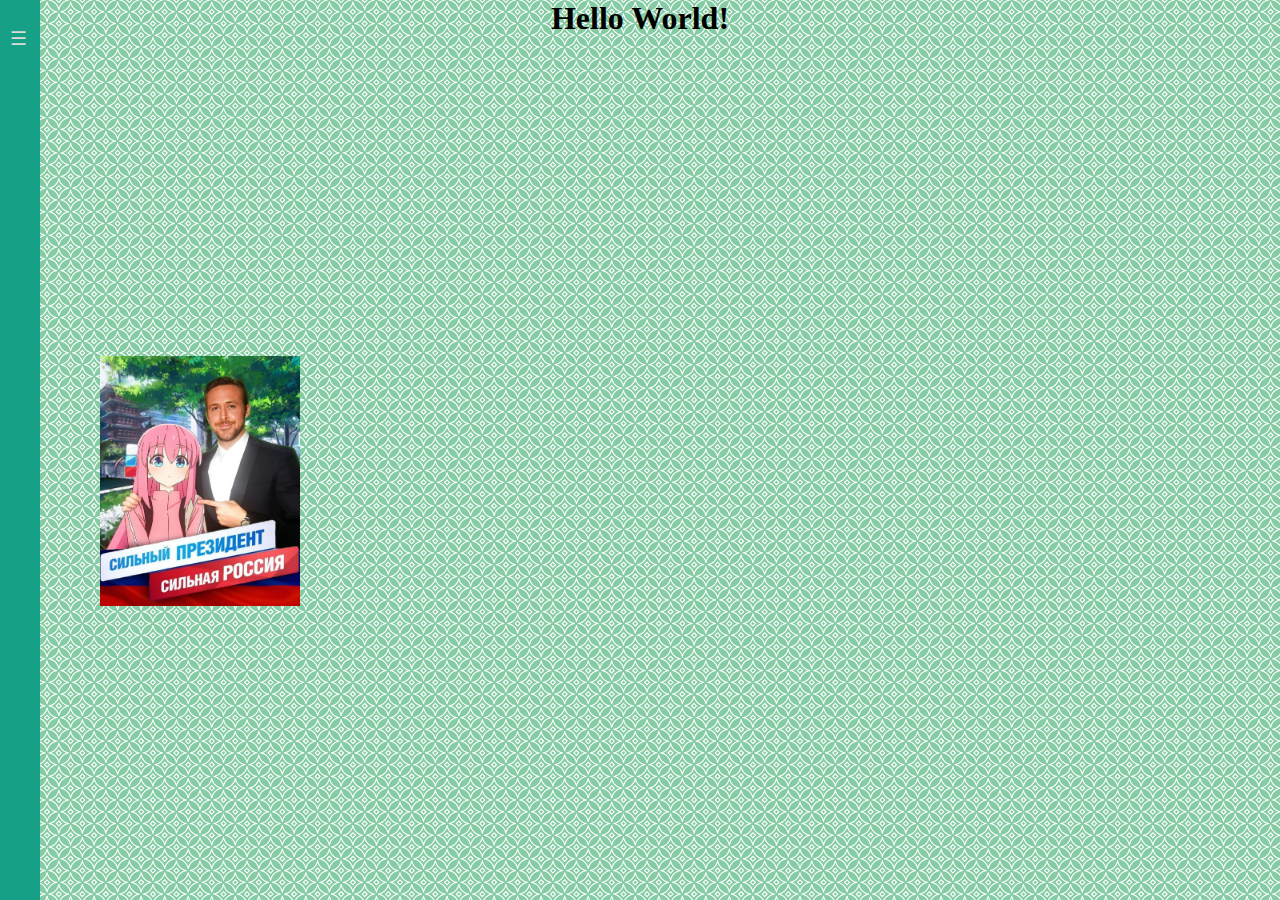
<file: index.html>
<!DOCTYPE html>
<html lang="en">
<head>
    <meta charset="UTF-8">
    <meta name="viewport" content="width=device-width, initial-scale=1.0">
    <title>Главная</title>
    <link rel="stylesheet" href="style.css">
</head>
<style>
    .zag{
    text-align: center;
    }
    .sketchfab-embed-wrapper{
        margin-left: 200px;
    }
    .maxcontent{ 
    margin-left: 100px;
    }
</style>
<body>
    <h1 class="zag">Hello World!</h1>
<input type="checkbox" id="nav-toggle" hidden>
<nav class="nav">
    <label for="nav-toggle" class="nav-toggle" onclick></label>
    <h2 class="logo"> 
        <a href="index.html">На главную</a>
    </h2>
    <ul>
        <li><a href="transport.html">Транспорт</a>
        <li><a href="videogame.html">Видеоигры</a>
        <li><a href="test120.html">Тест карусели</a></li>
        <li><a href="#3">Кулинария</a>
        <li><a href="#4">Социальные сети</a>
        <li><a href="terminology.html">Термины</a>
        <li><a href="animation.html">Мультипликация</a></li>
        <li><a href="#6">Шесть</a>
        <li><a href="#7">Семь</a> 
            <ul>
                <li><a href="#8">Тест 1</a>
                <li><a href="#9">Тест 2</a>
            </ul>
    </ul>
</nav>

<div class="maxcontent">
    <iframe width="560" height="315" src="https://www.youtube-nocookie.com/embed/TimKU5bAEDQ?si=-lEpvgI7YY_sqlOW&amp;controls=0" title="YouTube video player" frameborder="0" allow="accelerometer; autoplay; clipboard-write; encrypted-media; gyroscope; picture-in-picture; web-share" allowfullscreen></iframe>
</div>
<img class="maxcontent" src="mrptes.jpg" alt="" width="200" height="250">
<!-- <div class="sketchfab-embed-wrapper"> <iframe title="Ivy Pepper from Lackadaisy" frameborder="0" allowfullscreen mozallowfullscreen="true" webkitallowfullscreen="true" allow="autoplay; fullscreen; xr-spatial-tracking" xr-spatial-tracking execution-while-out-of-viewport execution-while-not-rendered web-share src="https://sketchfab.com/models/01004f18de714e2aa9c613409fce2596/embed?autospin=1&autostart=1&preload=1&ui_hint=2"> </iframe> </div> -->
</body>
</html>
</file>
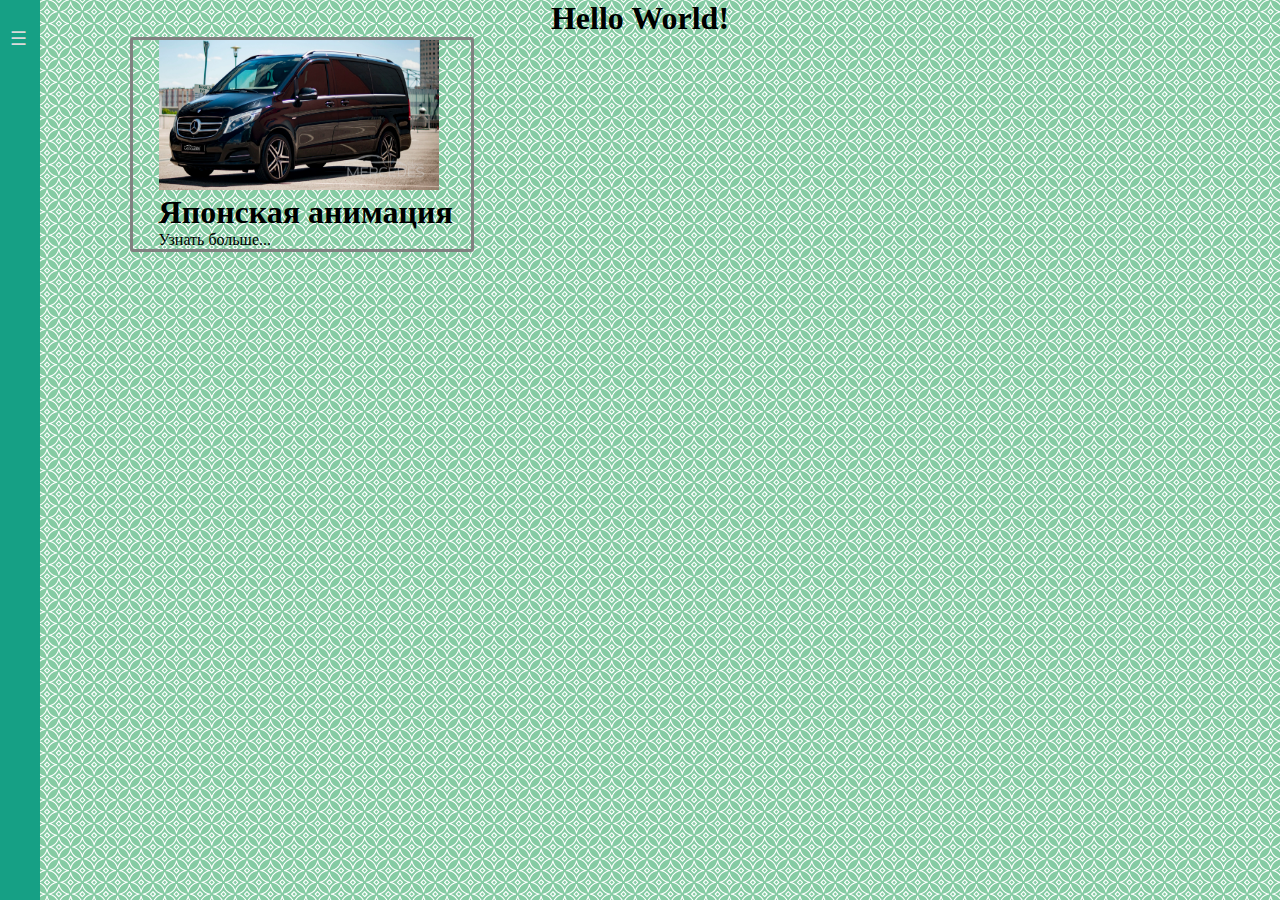
<file: animation.html>
<!DOCTYPE html>
<html lang="en">
<head>
    <meta charset="UTF-8">
    <meta name="viewport" content="width=device-width, initial-scale=1.0">
    <title>Главная</title>
    <link rel="stylesheet" href="style.css">
</head>
<style>
    .zag{
    text-align: center;
    }
    .sketchfab-embed-wrapper{
        margin-left: 200px;
    }
    .maxcontent{ 
    margin-left: 100px;
    }
    .generalcont{
        margin-left: 130px; 
        border: 3px solid grey;
        border-radius: 3px;
        padding-left: 2%;
        padding-right: 1%;
        width: 300px;
        text-decoration: none;
    }
</style>
<body>
    <h1 class="zag">Hello World!</h1>
<input type="checkbox" id="nav-toggle" hidden>
<nav class="nav">
    <label for="nav-toggle" class="nav-toggle" onclick></label>
    <h2 class="logo"> 
        <a href="index.html">На главную</a>
    </h2>
    <ul>
        <li><a href="transport.html">Транспорт</a>
        <li><a href="videogame.html">Видеоигры</a>
        <li><a href="#3">Кулинария</a>
        <li><a href="#4">Социальные сети</a>
        <li><a href="terminology.html">Термины</a>
        <li><a href="animation.html">Мультипликация</a></li>
        <li><a href="#6">Шесть</a>
        <li><a href="#7">Семь</a> 
            <ul>
                <li><a href="#8">Тест 1</a>
                <li><a href="#9">Тест 2</a>
            </ul>
    </ul>
</nav>
<div class="generalcont">
    <a href="Japananimation.html">
        <img src="dsc01209web.png" height="150px" width="280px">
        <h1>Японская анимация</h1>
        <a href="Japananimation.html">Узнать больше...</a>
    </a>
</div>
<!-- <div class="sketchfab-embed-wrapper"> <iframe title="Ivy Pepper from Lackadaisy" frameborder="0" allowfullscreen mozallowfullscreen="true" webkitallowfullscreen="true" allow="autoplay; fullscreen; xr-spatial-tracking" xr-spatial-tracking execution-while-out-of-viewport execution-while-not-rendered web-share src="https://sketchfab.com/models/01004f18de714e2aa9c613409fce2596/embed?autospin=1&autostart=1&preload=1&ui_hint=2"> </iframe> </div> -->
</body>
</html>
</file>
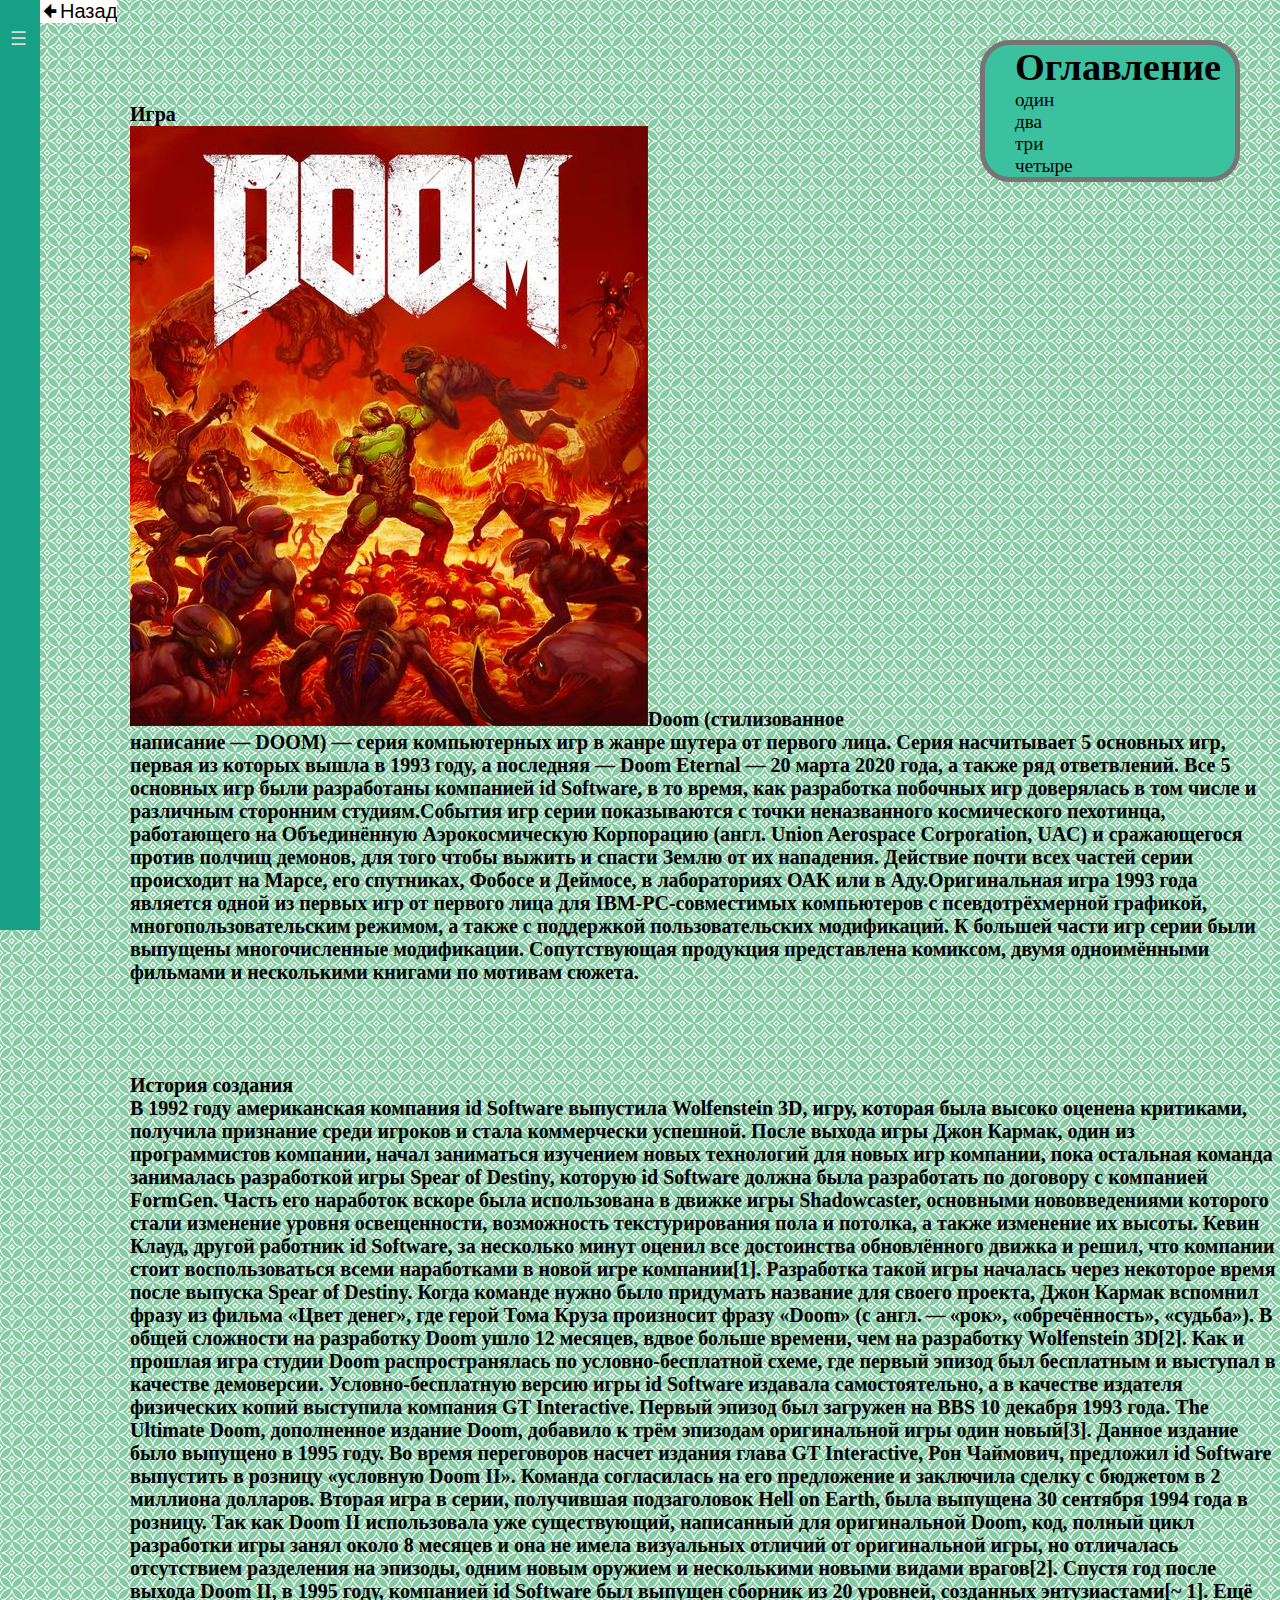
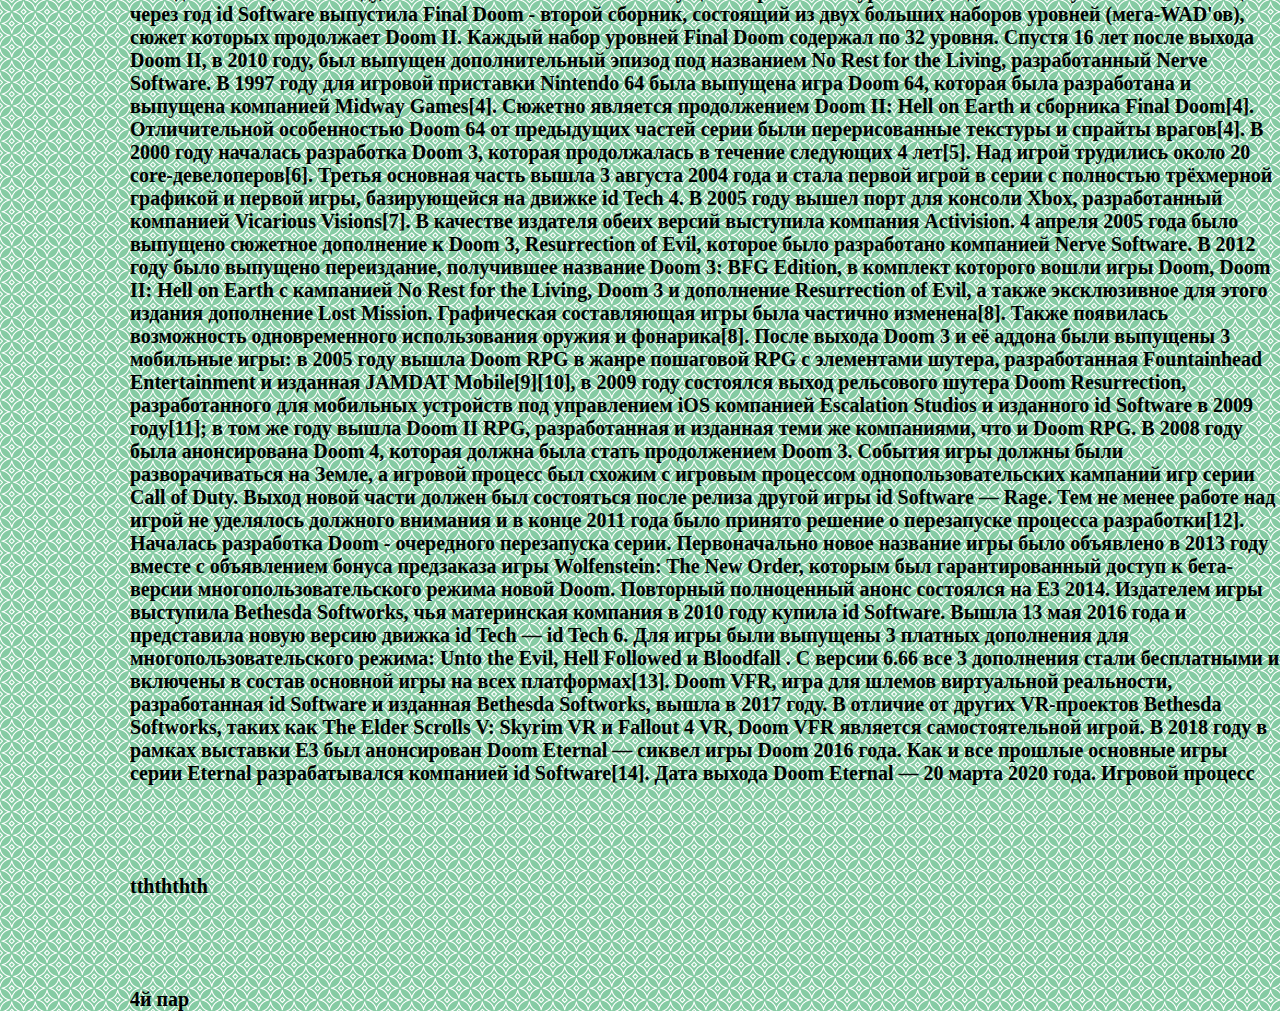
<file: DoomGameSeries.html>
<!DOCTYPE html>
<html lang="en">
<head>
    <meta charset="UTF-8">
    <meta name="viewport" content="width=device-width, initial-scale=1.0">
    <title>Евангелион</title>
    <link rel="stylesheet" href="style.css">
</head>
<style>
    .generalcont{
        margin-left: 130px;
        margin-top: 30px; 
        border: 3px solid grey;
        border-radius: 3px;
        padding-left: 2%;
        padding-right: 1%;
        width: 300px;
        text-decoration: none;
        position: none;
    }
    .content {
        display: flex;
    }
    .content2{
        margin-left: 130px;
        padding-top: 80px;
        font-size: 10px;
    }
    .websitemenu {
        float: right;
        margin: 40px;
        border: 5px solid rgb(120, 116, 116);
        width: 220px;
        height: max-content;
        font-size: 1.2em;
        border-radius: 30px;
        padding-left: 30px;
    }
    li{
        list-style: none;
    }
    .paragr{
        padding-top: 90px;
    }
</style>
<body>
    <input type="checkbox" id="nav-toggle" hidden>
    <nav class="nav">
        <label for="nav-toggle" class="nav-toggle" onclick></label>
        <h2 class="logo"> 
            <a href="index.html">На главную</a>
        </h2>
        <ul>
            <li><a href="transport.html">Транспорт</a>
            <li><a href="videogame.html">Видеоигры</a>
            <li><a href="#3">Кулинария</a>
            <li><a href="#4">Социальные сети</a>
            <li><a href="terminology.html">Термины</a>
            <li><a href="animation.html">Мультипликация</a></li>
            <li><a href="#6">Шесть</a>
            <li><a href="#7">Семь</a> 
                <ul>
                    <li><a href="#8">Тест 1</a>
                    <li><a href="#9">Тест 2</a>
                </ul>
        </ul>
</nav>
<input class="born" type="button" onclick="history.back();" value="🠜Назад"/>
<div class="websitemenu" style="margin: left 130px; background-color:#3bc1a0;">
    <h1>Оглавление</h1>
    <ul>
        <li><a href="#1">один</a></li>
        <li><a href="#2">два</a></li>
        <li><a href="#3">три</a></li>
        <li><a href="#4">четыре</a></li>
    </ul> 
    </div>
<div class="content2">
<h1 id="1">
    <p>Игра</p>
    <h1> <img src="Doom.jpg" alt="">Doom (стилизованное написание — DOOM) — серия компьютерных игр в жанре шутера от первого лица. Серия насчитывает 5 основных игр, первая из которых вышла в 1993 году, а последняя — Doom Eternal — 20 марта 2020 года, а также ряд ответвлений. Все 5 основных игр были разработаны компанией id Software, в то время, как разработка побочных игр доверялась в том числе и различным сторонним студиям.События игр серии показываются с точки неназванного космического пехотинца, работающего на Объединённую Аэрокосмическую Корпорацию (англ. Union Aerospace Corporation, UAC) и сражающегося против полчищ демонов, для того чтобы выжить и спасти Землю от их нападения. Действие почти всех частей серии происходит на Марсе, его спутниках, Фобосе и Деймосе, в лабораториях ОАК или в Аду.Оригинальная игра 1993 года является одной из первых игр от первого лица для IBM-PC-совместимых компьютеров с псевдотрёхмерной графикой, многопользовательским режимом, а также с поддержкой пользовательских модификаций. К большей части игр серии были выпущены многочисленные модификации. Сопутствующая продукция представлена комиксом, двумя одноимёнными фильмами и несколькими книгами по мотивам сюжета.</h1>
</h1>
<h1 id="2" class="paragr">
    <p>История создания</p>
    <h1>В 1992 году американская компания id Software выпустила Wolfenstein 3D, игру, которая была высоко оценена критиками, получила признание среди игроков и стала коммерчески успешной. После выхода игры Джон Кармак, один из программистов компании, начал заниматься изучением новых технологий для новых игр компании, пока остальная команда занималась разработкой игры Spear of Destiny, которую id Software должна была разработать по договору с компанией FormGen. Часть его наработок вскоре была использована в движке игры Shadowcaster, основными нововведениями которого стали изменение уровня освещенности, возможность текстурирования пола и потолка, а также изменение их высоты. Кевин Клауд, другой работник id Software, за несколько минут оценил все достоинства обновлённого движка и решил, что компании стоит воспользоваться всеми наработками в новой игре компании[1]. Разработка такой игры началась через некоторое время после выпуска Spear of Destiny. Когда команде нужно было придумать название для своего проекта, Джон Кармак вспомнил фразу из фильма «Цвет денег», где герой Тома Круза произносит фразу «Doom» (с англ. — «рок», «обречённость», «судьба»). В общей сложности на разработку Doom ушло 12 месяцев, вдвое больше времени, чем на разработку Wolfenstein 3D[2]. Как и прошлая игра студии Doom распространялась по условно-бесплатной схеме, где первый эпизод был бесплатным и выступал в качестве демоверсии. Условно-бесплатную версию игры id Software издавала самостоятельно, а в качестве издателя физических копий выступила компания GT Interactive. Первый эпизод был загружен на BBS 10 декабря 1993 года. The Ultimate Doom, дополненное издание Doom, добавило к трём эпизодам оригинальной игры один новый[3]. Данное издание было выпущено в 1995 году.

        Во время переговоров насчет издания глава GT Interactive, Рон Чаймович, предложил id Software выпустить в розницу «условную Doom II». Команда согласилась на его предложение и заключила сделку с бюджетом в 2 миллиона долларов. Вторая игра в серии, получившая подзаголовок Hell on Earth, была выпущена 30 сентября 1994 года в розницу. Так как Doom II использовала уже существующий, написанный для оригинальной Doom, код, полный цикл разработки игры занял около 8 месяцев и она не имела визуальных отличий от оригинальной игры, но отличалась отсутствием разделения на эпизоды, одним новым оружием и несколькими новыми видами врагов[2]. Спустя год после выхода Doom II, в 1995 году, компанией id Software был выпущен сборник из 20 уровней, созданных энтузиастами[~ 1]. Ещё через год id Software выпустила Final Doom - второй сборник, состоящий из двух больших наборов уровней (мега-WAD'ов), сюжет которых продолжает Doom II. Каждый набор уровней Final Doom содержал по 32 уровня. Спустя 16 лет после выхода Doom II, в 2010 году, был выпущен дополнительный эпизод под названием No Rest for the Living, разработанный Nerve Software.
        
        В 1997 году для игровой приставки Nintendo 64 была выпущена игра Doom 64, которая была разработана и выпущена компанией Midway Games[4]. Сюжетно является продолжением Doom II: Hell on Earth и сборника Final Doom[4]. Отличительной особенностью Doom 64 от предыдущих частей серии были перерисованные текстуры и спрайты врагов[4].
        
        В 2000 году началась разработка Doom 3, которая продолжалась в течение следующих 4 лет[5]. Над игрой трудились около 20 core-девелоперов[6]. Третья основная часть вышла 3 августа 2004 года и стала первой игрой в серии с полностью трёхмерной графикой и первой игры, базирующейся на движке id Tech 4. В 2005 году вышел порт для консоли Xbox, разработанный компанией Vicarious Visions[7]. В качестве издателя обеих версий выступила компания Activision. 4 апреля 2005 года было выпущено сюжетное дополнение к Doom 3, Resurrection of Evil, которое было разработано компанией Nerve Software. В 2012 году было выпущено переиздание, получившее название Doom 3: BFG Edition, в комплект которого вошли игры Doom, Doom II: Hell on Earth с кампанией No Rest for the Living, Doom 3 и дополнение Resurrection of Evil, а также эксклюзивное для этого издания дополнение Lost Mission. Графическая составляющая игры была частично изменена[8]. Также появилась возможность одновременного использования оружия и фонарика[8].
        
        После выхода Doom 3 и её аддона были выпущены 3 мобильные игры: в 2005 году вышла Doom RPG в жанре пошаговой RPG с элементами шутера, разработанная Fountainhead Entertainment и изданная JAMDAT Mobile[9][10], в 2009 году состоялся выход рельсового шутера Doom Resurrection, разработанного для мобильных устройств под управлением iOS компанией Escalation Studios и изданного id Software в 2009 году[11]; в том же году вышла Doom II RPG, разработанная и изданная теми же компаниями, что и Doom RPG.
        
        В 2008 году была анонсирована Doom 4, которая должна была стать продолжением Doom 3. События игры должны были разворачиваться на Земле, а игровой процесс был схожим с игровым процессом однопользовательских кампаний игр серии Call of Duty. Выход новой части должен был состояться после релиза другой игры id Software — Rage. Тем не менее работе над игрой не уделялось должного внимания и в конце 2011 года было принято решение о перезапуске процесса разработки[12]. Началась разработка Doom - очередного перезапуска серии. Первоначально новое название игры было объявлено в 2013 году вместе с объявлением бонуса предзаказа игры Wolfenstein: The New Order, которым был гарантированный доступ к бета-версии многопользовательского режима новой Doom. Повторный полноценный анонс состоялся на E3 2014. Издателем игры выступила Bethesda Softworks, чья материнская компания в 2010 году купила id Software. Вышла 13 мая 2016 года и представила новую версию движка id Tech — id Tech 6. Для игры были выпущены 3 платных дополнения для многопользовательского режима: Unto the Evil, Hell Followed и Bloodfall . С версии 6.66 все 3 дополнения стали бесплатными и включены в состав основной игры на всех платформах[13]. Doom VFR, игра для шлемов виртуальной реальности, разработанная id Software и изданная Bethesda Softworks, вышла в 2017 году. В отличие от других VR-проектов Bethesda Softworks, таких как The Elder Scrolls V: Skyrim VR и Fallout 4 VR, Doom VFR является самостоятельной игрой. В 2018 году в рамках выставки E3 был анонсирован Doom Eternal — сиквел игры Doom 2016 года. Как и все прошлые основные игры серии Eternal разрабатывался компанией id Software[14]. Дата выхода Doom Eternal — 20 марта 2020 года.
        
        Игровой процесс</h1>
</h1>
<h1 id="3" class="paragr">tthththth</h1>

<h1 id="4" class="paragr">4й пар</h1>
</div>
</body>
</html>
</file>
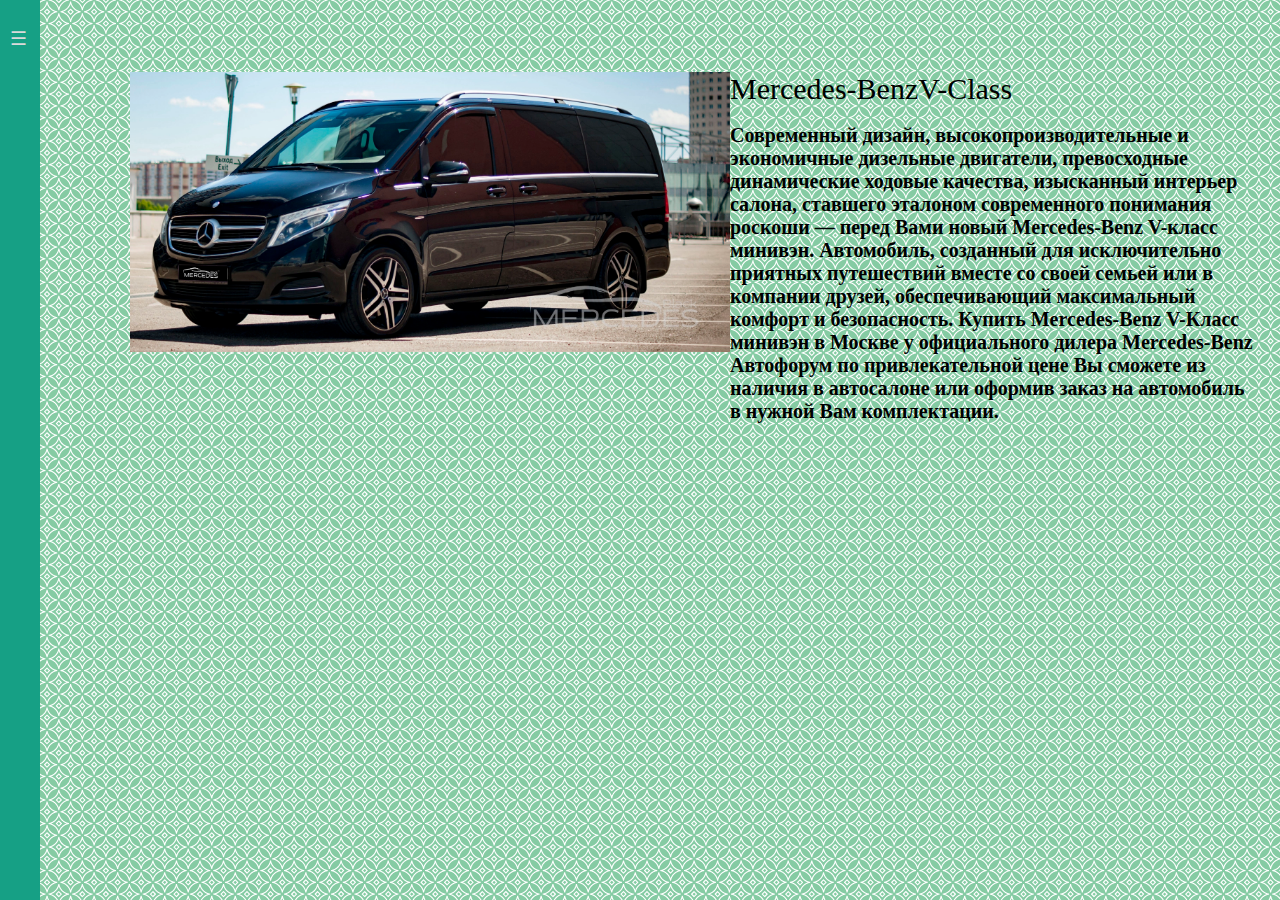
<file: Dragonmaid.html>
<!DOCTYPE html>
<html lang="en">
<head>
    <meta charset="UTF-8">
    <meta name="viewport" content="width=device-width, initial-scale=1.0">
    <title>Транспорт</title>
    <link rel="stylesheet" href="style.css">
</head>
<style>
    .generalcont{
        margin-top: 72px;
        margin-left: 130px; 
        text-decoration: none;
        display: grid;
        grid-template-columns: 1fr auto 1fr;
        padding-right: 20px;
    }
    .zain{
        font-size: 20px;
    }
    .hery{
        font-size:30px;
    }
</style>
<body>
    <input type="checkbox" id="nav-toggle" hidden>
<nav class="nav">
    <label for="nav-toggle" class="nav-toggle" onclick></label>
    <h2 class="logo"> 
        <a href="index.html">На главную</a> 
    </h2>
    <ul>
        <li><a href="transport.html">Транспорт</a>
        <li><a href="videogame.html">Видеоигры</a>
        <li><a href="#3">Кулинария</a>
        <li><a href="#4">Социальные сети</a>
        <li><a href="#5">Пять</a>
        <li><a href="#6">Шесть</a>
        <li><a href="#7">Семь</a> 
    </ul>
</nav>
<div class="generalcont">
  <img src="dsc01209web.png" width="600px">
  <into> 
    <p class="hery">Mercedes-BenzV-Class</p> 
    <br> 
    <h1 class="zain">Современный дизайн, высокопроизводительные и экономичные дизельные двигатели, превосходные динамические ходовые качества, изысканный интерьер салона, ставшего эталоном современного понимания роскоши ― перед Вами новый Mercedes-Benz V-класс минивэн. Автомобиль, созданный для исключительно приятных путешествий вместе со своей семьей или в компании друзей, обеспечивающий максимальный комфорт и безопасность. Купить Mercedes-Benz V-Класс минивэн в Москве у официального дилера Mercedes-Benz Автофорум по привлекательной цене Вы сможете из наличия в автосалоне или оформив заказ на автомобиль в нужной Вам комплектации.</h2>
  </h1>
  </into>
</div>
    
</body>
</html>
</file>
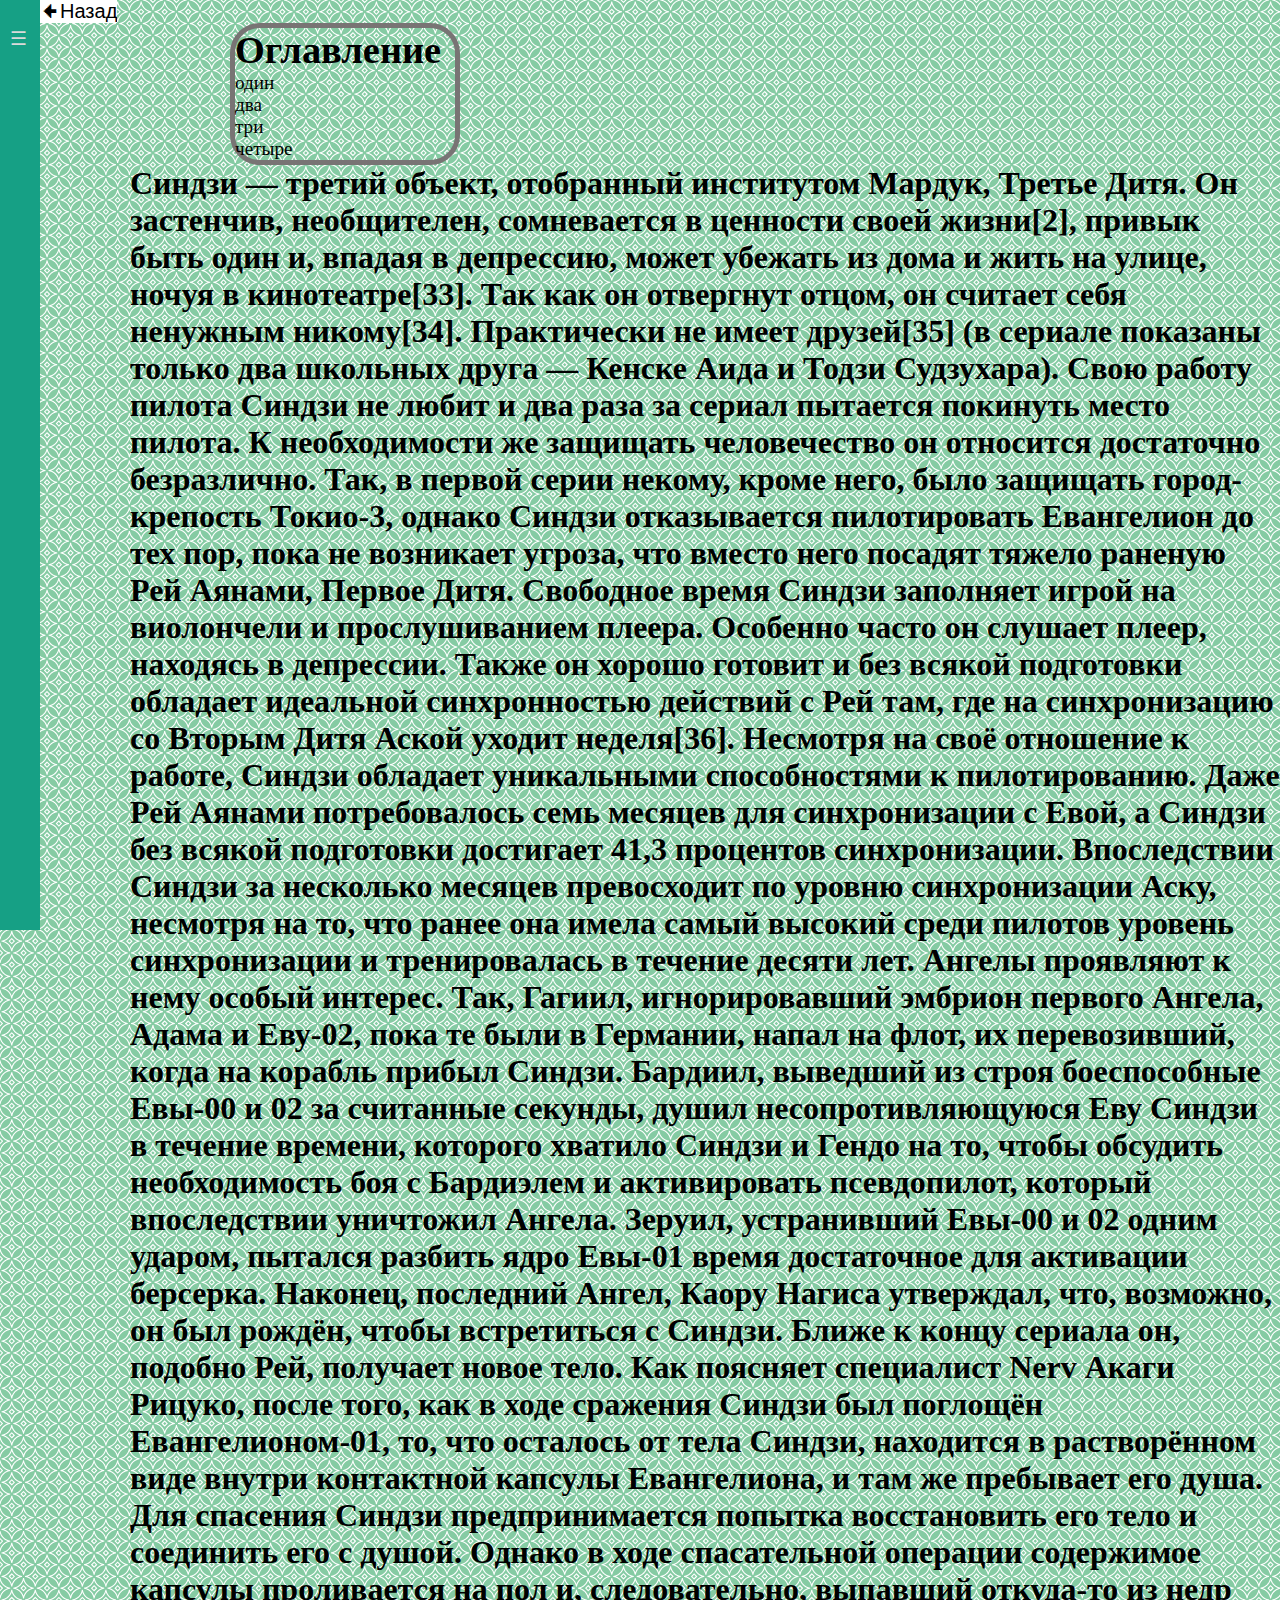
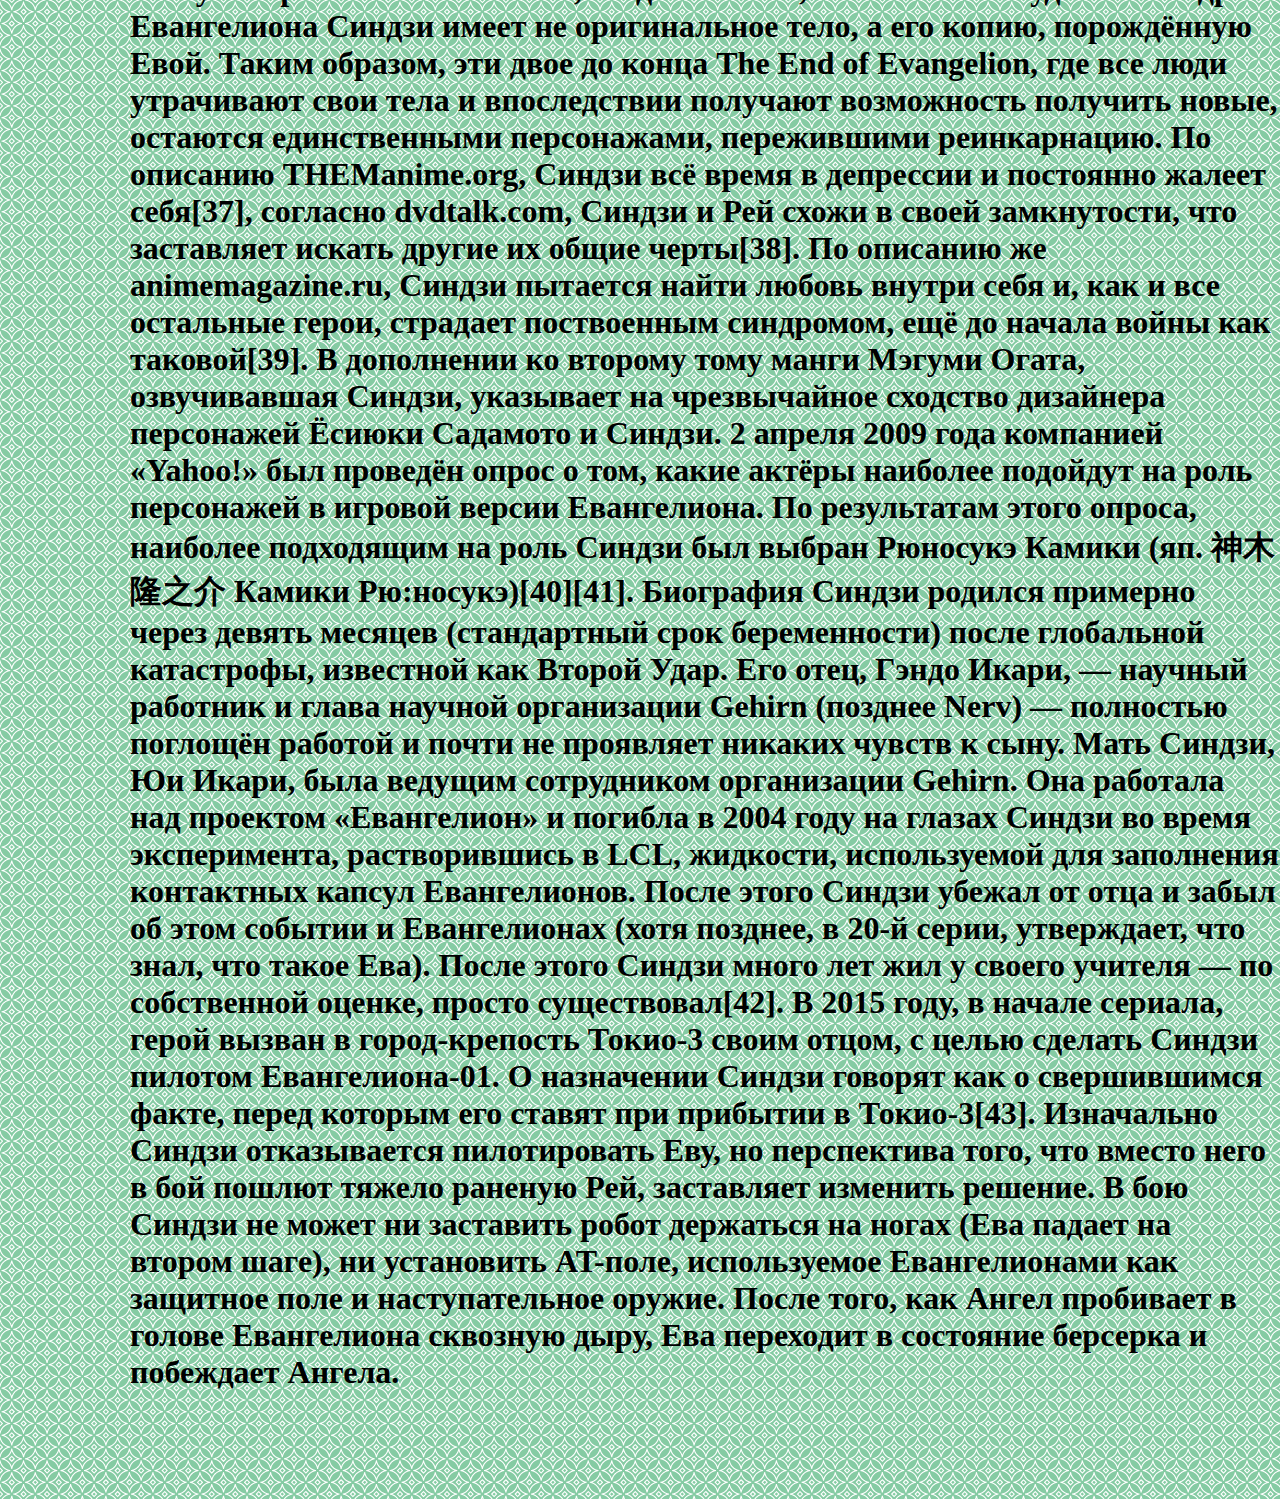
<file: Evangelion.html>
<!DOCTYPE html>
<html lang="en">
<head>
    <meta charset="UTF-8">
    <meta name="viewport" content="width=device-width, initial-scale=1.0">
    <title>Евангелион</title>
    <link rel="stylesheet" href="style.css">
</head>
<style>
    .generalcont{
        margin-left: 130px;
        margin-top: 30px; 
        border: 3px solid grey;
        border-radius: 3px;
        padding-left: 2%;
        padding-right: 1%;
        width: 300px;
        text-decoration: none;
    }
    .content {
        display: flex;
    }
    .content2{
        margin-left: 130px;
    }
    .websitemenu {
        margin-left: 230px;
        border: 5px solid rgb(120, 116, 116);
        width: 220px;
        height: max-content;
        font-size: 1.2em;
        border-radius: 30px;
    }
    li{
        list-style: none;
    }
</style>
<body>
    <input type="checkbox" id="nav-toggle" hidden>
    <nav class="nav">
        <label for="nav-toggle" class="nav-toggle" onclick></label>
        <h2 class="logo"> 
            <a href="index.html">На главную</a>
        </h2>
        <ul>
            <li><a href="transport.html">Транспорт</a>
            <li><a href="videogame.html">Видеоигры</a>
            <li><a href="#3">Кулинария</a>
            <li><a href="#4">Социальные сети</a>
            <li><a href="terminology.html">Термины</a>
            <li><a href="animation.html">Мультипликация</a></li>
            <li><a href="#6">Шесть</a>
            <li><a href="#7">Семь</a> 
                <ul>
                    <li><a href="#8">Тест 1</a>
                    <li><a href="#9">Тест 2</a>
                </ul>
        </ul>
</nav>
<input class="born" type="button" onclick="history.back();" value="🠜Назад"/>
<div class="websitemenu" style="margin: left 130px;;">
    <h1>Оглавление</h1>
    <ul>
        <li><a href="#1">один</a></li>
        <li><a href="#2">два</a></li>
        <li><a href="#3">три</a></li>
        <li><a href="#4">четыре</a></li>
    </ul> 
    </div>
<div class="content2">
<h1 class="#1"></h1>
<h1 id="3">Синдзи — третий объект, отобранный институтом Мардук, Третье Дитя. Он застенчив, необщителен, сомневается в ценности своей жизни[2], привык быть один и, впадая в депрессию, может убежать из дома и жить на улице, ночуя в кинотеатре[33]. Так как он отвергнут отцом, он считает себя ненужным никому[34]. Практически не имеет друзей[35] (в сериале показаны только два школьных друга — Кенске Аида и Тодзи Судзухара). Свою работу пилота Синдзи не любит и два раза за сериал пытается покинуть место пилота. К необходимости же защищать человечество он относится достаточно безразлично. Так, в первой серии некому, кроме него, было защищать город-крепость Токио-3, однако Синдзи отказывается пилотировать Евангелион до тех пор, пока не возникает угроза, что вместо него посадят тяжело раненую Рей Аянами, Первое Дитя. Свободное время Синдзи заполняет игрой на виолончели и прослушиванием плеера. Особенно часто он слушает плеер, находясь в депрессии. Также он хорошо готовит и без всякой подготовки обладает идеальной синхронностью действий с Рей там, где на синхронизацию со Вторым Дитя Аской уходит неделя[36].

    Несмотря на своё отношение к работе, Синдзи обладает уникальными способностями к пилотированию. Даже Рей Аянами потребовалось семь месяцев для синхронизации с Евой, а Синдзи без всякой подготовки достигает 41,3 процентов синхронизации. Впоследствии Синдзи за несколько месяцев превосходит по уровню синхронизации Аску, несмотря на то, что ранее она имела самый высокий среди пилотов уровень синхронизации и тренировалась в течение десяти лет. Ангелы проявляют к нему особый интерес. Так, Гагиил, игнорировавший эмбрион первого Ангела, Адама и Еву-02, пока те были в Германии, напал на флот, их перевозивший, когда на корабль прибыл Синдзи. Бардиил, выведший из строя боеспособные Евы-00 и 02 за считанные секунды, душил несопротивляющуюся Еву Синдзи в течение времени, которого хватило Синдзи и Гендо на то, чтобы обсудить необходимость боя с Бардиэлем и активировать псевдопилот, который впоследствии уничтожил Ангела. Зеруил, устранивший Евы-00 и 02 одним ударом, пытался разбить ядро Евы-01 время достаточное для активации берсерка. Наконец, последний Ангел, Каору Нагиса утверждал, что, возможно, он был рождён, чтобы встретиться с Синдзи.
    
    Ближе к концу сериала он, подобно Рей, получает новое тело. Как поясняет специалист Nerv Акаги Рицуко, после того, как в ходе сражения Синдзи был поглощён Евангелионом-01, то, что осталось от тела Синдзи, находится в растворённом виде внутри контактной капсулы Евангелиона, и там же пребывает его душа. Для спасения Синдзи предпринимается попытка восстановить его тело и соединить его с душой. Однако в ходе спасательной операции содержимое капсулы проливается на пол и, следовательно, выпавший откуда-то из недр Евангелиона Синдзи имеет не оригинальное тело, а его копию, порождённую Евой. Таким образом, эти двое до конца The End of Evangelion, где все люди утрачивают свои тела и впоследствии получают возможность получить новые, остаются единственными персонажами, пережившими реинкарнацию.
    
    По описанию THEManime.org, Синдзи всё время в депрессии и постоянно жалеет себя[37], согласно dvdtalk.com, Синдзи и Рей схожи в своей замкнутости, что заставляет искать другие их общие черты[38]. По описанию же animemagazine.ru, Синдзи пытается найти любовь внутри себя и, как и все остальные герои, страдает поствоенным синдромом, ещё до начала войны как таковой[39]. В дополнении ко второму тому манги Мэгуми Огата, озвучивавшая Синдзи, указывает на чрезвычайное сходство дизайнера персонажей Ёсиюки Садамото и Синдзи. 2 апреля 2009 года компанией «Yahoo!» был проведён опрос о том, какие актёры наиболее подойдут на роль персонажей в игровой версии Евангелиона. По результатам этого опроса, наиболее подходящим на роль Синдзи был выбран Рюносукэ Камики (яп. 神木隆之介 Камики Рю:носукэ)[40][41].
    
    Биография
    Синдзи родился примерно через девять месяцев (стандартный срок беременности) после глобальной катастрофы, известной как Второй Удар. Его отец, Гэндо Икари, — научный работник и глава научной организации Gehirn (позднее Nerv) — полностью поглощён работой и почти не проявляет никаких чувств к сыну. Мать Синдзи, Юи Икари, была ведущим сотрудником организации Gehirn. Она работала над проектом «Евангелион» и погибла в 2004 году на глазах Синдзи во время эксперимента, растворившись в LCL, жидкости, используемой для заполнения контактных капсул Евангелионов. После этого Синдзи убежал от отца и забыл об этом событии и Евангелионах (хотя позднее, в 20-й серии, утверждает, что знал, что такое Ева). После этого Синдзи много лет жил у своего учителя — по собственной оценке, просто существовал[42].
    
    В 2015 году, в начале сериала, герой вызван в город-крепость Токио-3 своим отцом, с целью сделать Синдзи пилотом Евангелиона-01. О назначении Синдзи говорят как о свершившимся факте, перед которым его ставят при прибытии в Токио-3[43]. Изначально Синдзи отказывается пилотировать Еву, но перспектива того, что вместо него в бой пошлют тяжело раненую Рей, заставляет изменить решение. В бою Синдзи не может ни заставить робот держаться на ногах (Ева падает на втором шаге), ни установить AT-поле, используемое Евангелионами как защитное поле и наступательное оружие. После того, как Ангел пробивает в голове Евангелиона сквозную дыру, Ева переходит в состояние берсерка и побеждает Ангела.</h1><br><br><br><br><br><br>

</div>
</body>
</html>
</file>
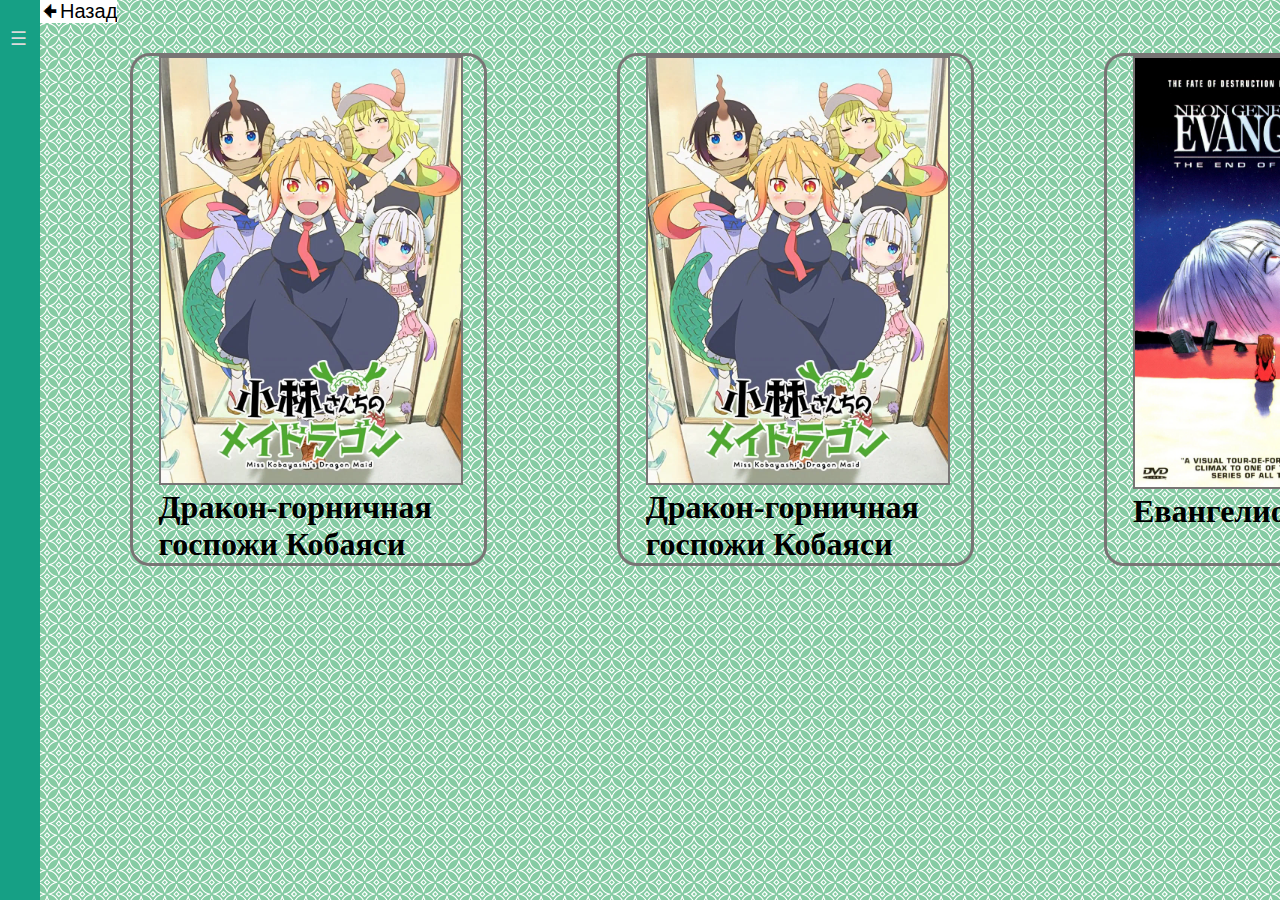
<file: Japananimation.html>
<!DOCTYPE html>
<html lang="en">
<head>
    <meta charset="UTF-8">
    <meta name="viewport" content="width=device-width, initial-scale=1.0">
    <title>Транспорт</title>
    <link rel="stylesheet" href="style.css">
</head>
<style>
    .generalcont{
        margin-left: 130px;
        margin-top: 30px; 
        border: 3px solid rgb(120, 116, 116);
        border-radius: 20px;
        padding-left: 2%;
        padding-right: 2%;
        width: 300px;
        text-decoration: none;
    }
    .content {
        display: flex;
    }
</style>
<body>
    <input type="checkbox" id="nav-toggle" hidden>
    <nav class="nav">
        <label for="nav-toggle" class="nav-toggle" onclick></label>
        <h2 class="logo"> 
            <a href="index.html">На главную</a>
        </h2>
        <ul>
            <li><a href="transport.html">Транспорт</a>
            <li><a href="videogame.html">Видеоигры</a>
            <li><a href="#3">Кулинария</a>
            <li><a href="#4">Социальные сети</a>
            <li><a href="terminology.html">Термины</a>
            <li><a href="animation.html">Мультипликация</a></li>
            <li><a href="#6">Шесть</a>
            <li><a href="#7">Семь</a> 
                <ul>
                    <li><a href="#8">Тест 1</a>
                    <li><a href="#9">Тест 2</a>
                </ul>
        </ul>
</nav>
<input class="born" type="button" onclick="history.back();" value="🠜Назад"/>
<div class="content">
<div class="generalcont">
    <a href="Dragonmaid.html">
        <img src="Missk.webp" height="" width="300" style="border: 2px solid  rgb(120, 116, 116);">
        <h1>Дракон-горничная госпожи Кобаяси</h1>
    </a>
</div>
<div class="generalcont">
    <a href="Dragonmaid.html">
        <img src="Missk.webp" height="" width="300" style="border: 2px solid  rgb(120, 116, 116);">
        <h1>Дракон-горничная госпожи Кобаяси</h1>
    </a>
</div>
 <div class="generalcont">
    <a href="Evangelion.html">
        <img src="evangelion.webp" alt="" width="300" style="border: 2px solid  rgb(120, 116, 116);">
        <h1>Евангелион</h1>
    </a>
 </div>

</div> 
    
</body>
</html>
</file>
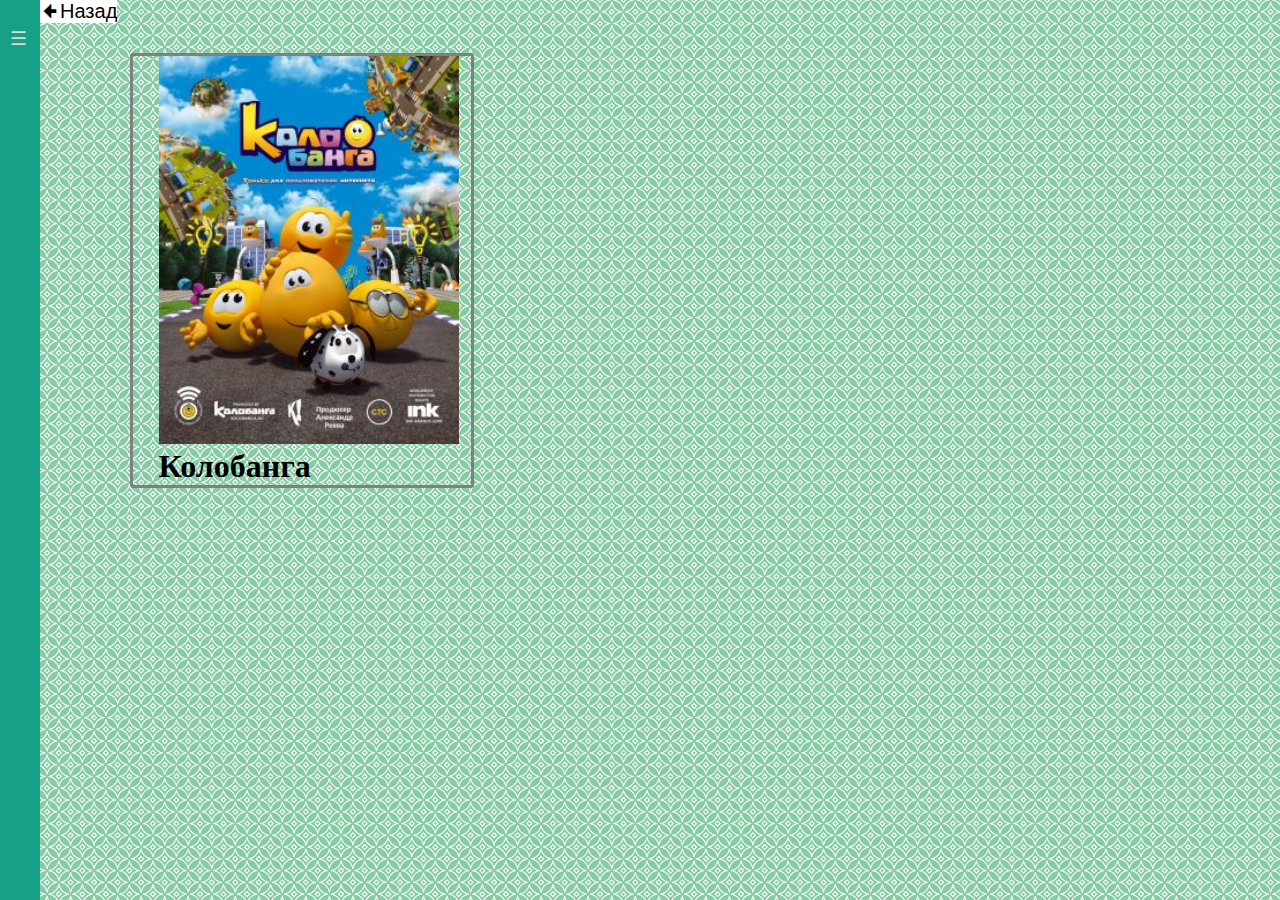
<file: Russian.html>
<!DOCTYPE html>
<html lang="en">
<head>
    <meta charset="UTF-8">
    <meta name="viewport" content="width=device-width, initial-scale=1.0">
    <title>Транспорт</title>
    <link rel="stylesheet" href="style.css">
</head>
<style>
    .generalcont{
        margin-left: 130px;
        margin-top: 30px; 
        border: 3px solid grey;
        border-radius: 3px;
        padding-left: 2%;
        padding-right: 1%;
        width: 300px;
        text-decoration: none;
    }
    .content {
        display: flex;
    }
    .born {
        background-color: white;
        border: none;
        font-size: 20px;
        margin-left: 40px
    }
</style>
<body>
    <input type="checkbox" id="nav-toggle" hidden>
    <nav class="nav">
        <label for="nav-toggle" class="nav-toggle" onclick></label>
        <h2 class="logo"> 
            <a href="index.html">На главную</a>
        </h2>
        <ul>
            <li><a href="transport.html">Транспорт</a>
            <li><a href="videogame.html">Видеоигры</a>
            <li><a href="#3">Кулинария</a>
            <li><a href="#4">Социальные сети</a>
            <li><a href="terminology.html">Термины</a>
            <li><a href="animation.html">Мультипликация</a></li>
            <li><a href="#6">Шесть</a>
            <li><a href="#7">Семь</a> 
                <ul>
                    <li><a href="#8">Тест 1</a>
                    <li><a href="#9">Тест 2</a>
                </ul>
        </ul>
</nav>
<input class="born" type="button" onclick="history.back();" value="🠜Назад"/>
<div class="content">
<div class="generalcont">
    <a href="Kolobanga.html">
        <img src="Kolobanga.jpg" height="" width="300">
        <h1>Колобанга</h1>
    </a>
</div>
</div> 
    
</body>
</html>
</file>
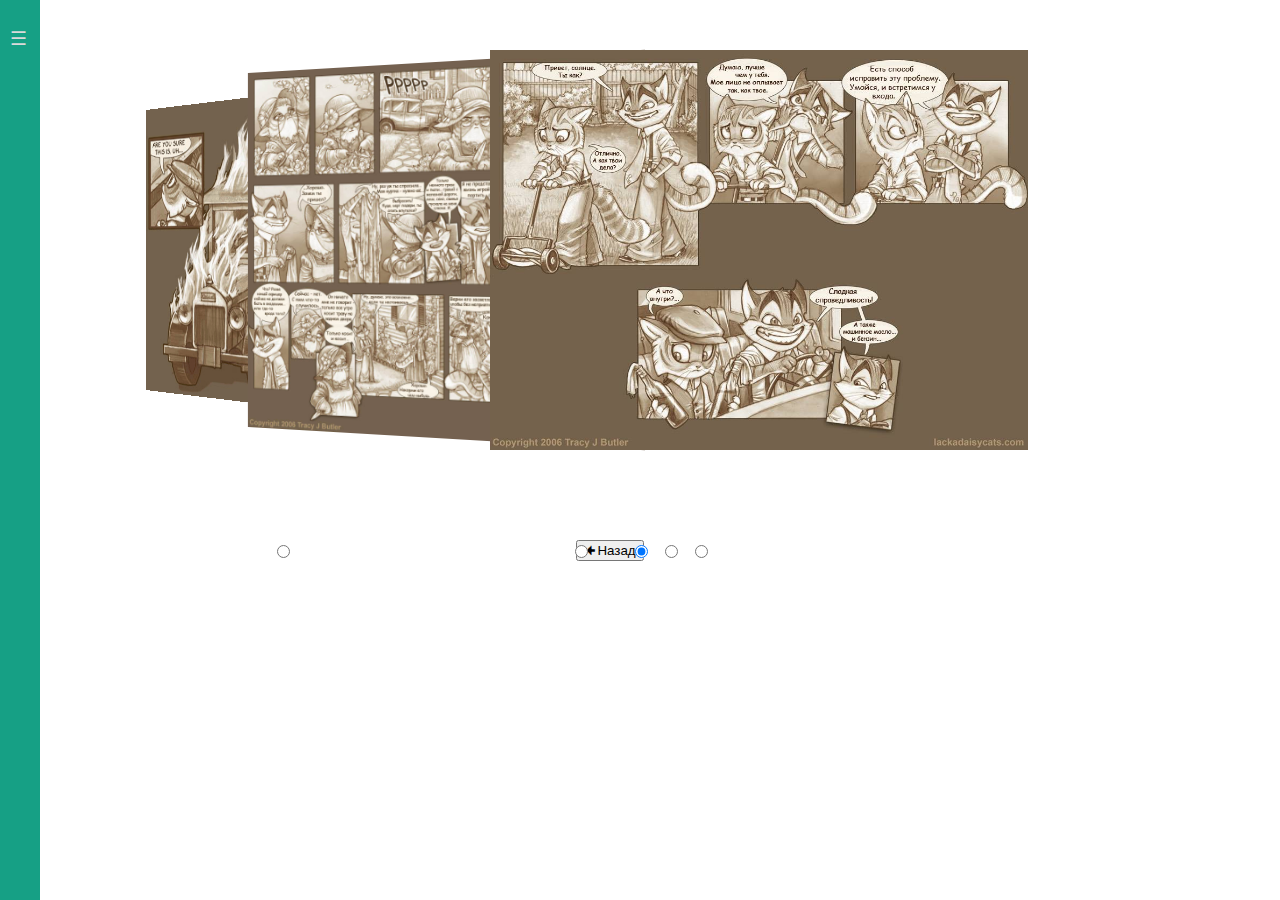
<file: test120.html>
<!DOCTYPE html>
<html lang="en">
<head>
    <meta charset="UTF-8">
    <meta name="viewport" content="width=device-width, initial-scale=1.0">
    <title>Автомобили</title>
    <link rel="stylesheet" href="style2.css">

</head>
<body>
    <input type="checkbox" id="nav-toggle" hidden>
    <nav class="nav">
        <label for="nav-toggle" class="nav-toggle" onclick></label>
        <h2 class="logo"> 
            <a href="index.html">На главную</a>
        </h2>
        <ul>
            <li><a href="transport.html">Транспорт</a>
            <li><a href="videogame.html">Видеоигры</a>
            <li><a href="#3">Кулинария</a>
            <li><a href="#4">Социальные сети</a>
            <li><a href="terminology.html">Термины</a>
            <li><a href="animation.html">Мультипликация</a></li>
            <li><a href="#6">Шесть</a>
            <li><a href="#7">Семь</a> 
                <ul>
                    <li><a href="#8">Тест 1</a>
                    <li><a href="#9">Тест 2</a>
                </ul>
        </ul>
</nav>
<input class="born" type="button" onclick="history.back();" value="🠜Назад"/>
<input type="radio" name="position" checked />
<input type="radio" name="position" />
<input type="radio" name="position" />
<input type="radio" name="position" />
<input type="radio" name="position" />
<main id="carousel">
  <div class="item"><img src="Lackadaisy_(panel).jpg" height="400px"></div>
  <div class="item"><img src="15.jpg"  height="400px"></div>
  <div class="item"><img src="16.jpg" alt=""  height="400px"></div>
  <main>
</body>
</html>
</file>
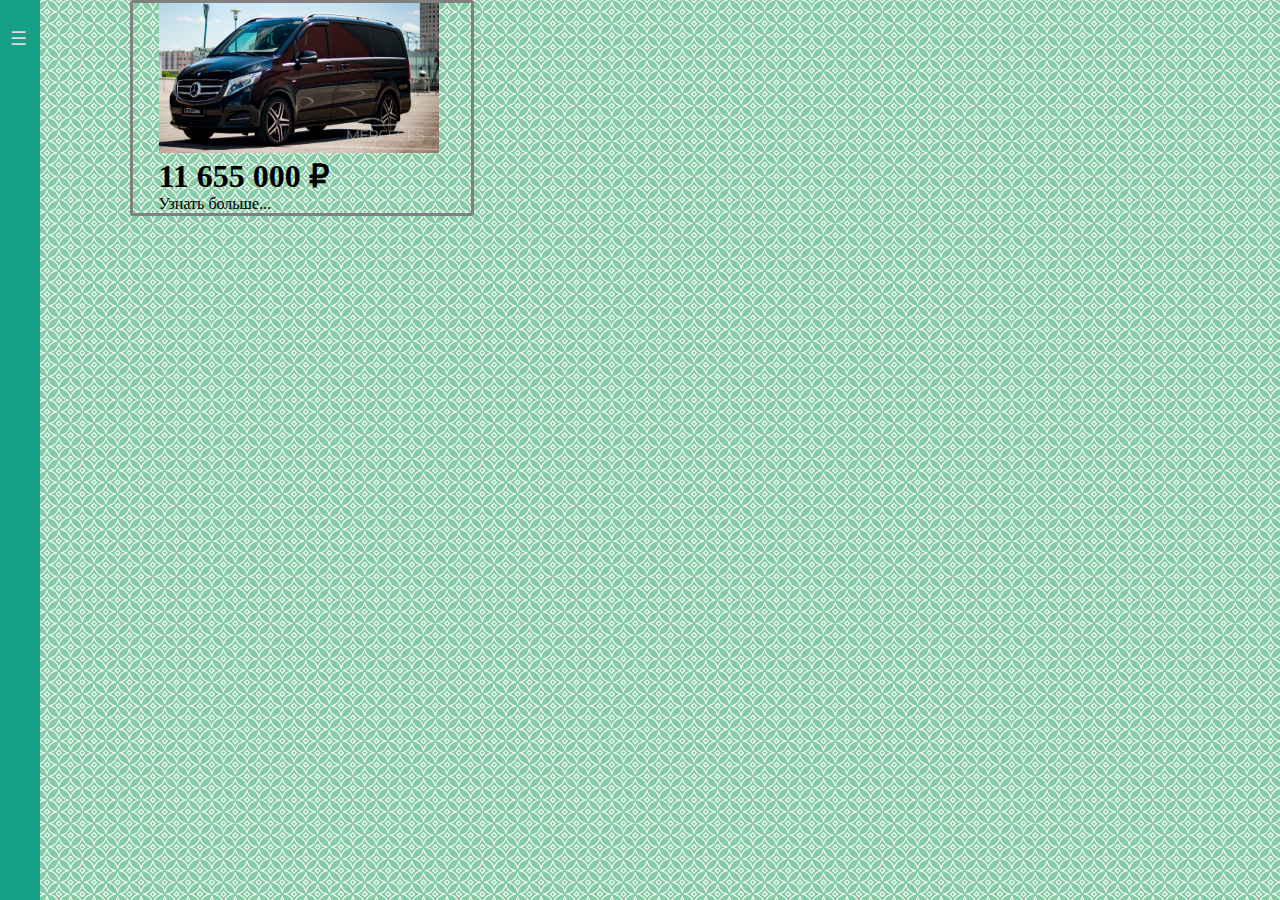
<file: transport.html>
<!DOCTYPE html>
<html lang="en">
<head>
    <meta charset="UTF-8">
    <meta name="viewport" content="width=device-width, initial-scale=1.0">
    <title>Транспорт</title>
    <link rel="stylesheet" href="style.css">
</head>
<style>
    .generalcont{
        margin-left: 130px; 
        border: 3px solid grey;
        border-radius: 3px;
        padding-left: 2%;
        padding-right: 1%;
        width: 300px;
        text-decoration: none;
    }
</style>
<body>
    <input type="checkbox" id="nav-toggle" hidden>
<nav class="nav">
    <label for="nav-toggle" class="nav-toggle" onclick></label>
    <h2 class="logo"> 
        <a href="index.html">На главную</a> 
    </h2>
    <ul>
        <li><a href="transport.html">Транспорт</a>
        <li><a href="videogame.html">Видеоигры</a>
        <li><a href="#3">Кулинария</a>
        <li><a href="#4">Социальные сети</a>
        <li><a href="#5">Пять</a>
        <li><a href="#6">Шесть</a>
        <li><a href="#7">Семь</a> 
    </ul>
</nav>
<div class="generalcont">
    <a href="">
        <img src="dsc01209web.png" height="150px" width="280px">
        <h1>11 655 000 ₽</h1>
        <a href="">Узнать больше...</a>
    </a>
</div>
    
</body>
</html>
</file>
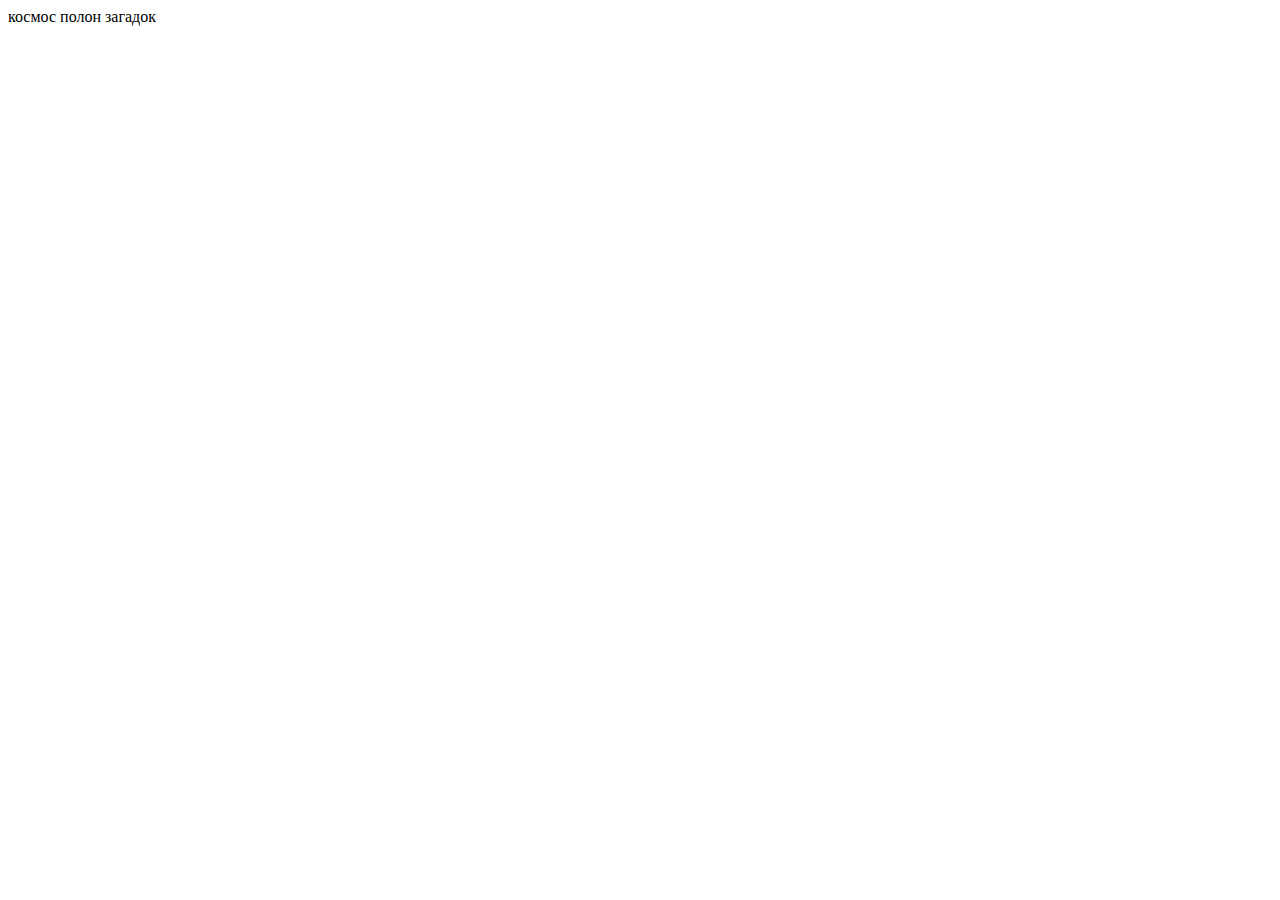
<file: Untitled-5.html>
<html>
<head>
<title>загадки космоса</title>
<style type="text/css">
.class{background:#9370DB;
}
.class2{background:#4B0082;
}
</style>
</head>
<body>
<div class="class1">
космос полон загадок
</div>
<div class="class2"
космсос очень красивый
</div>
</body>
</html>
</file>
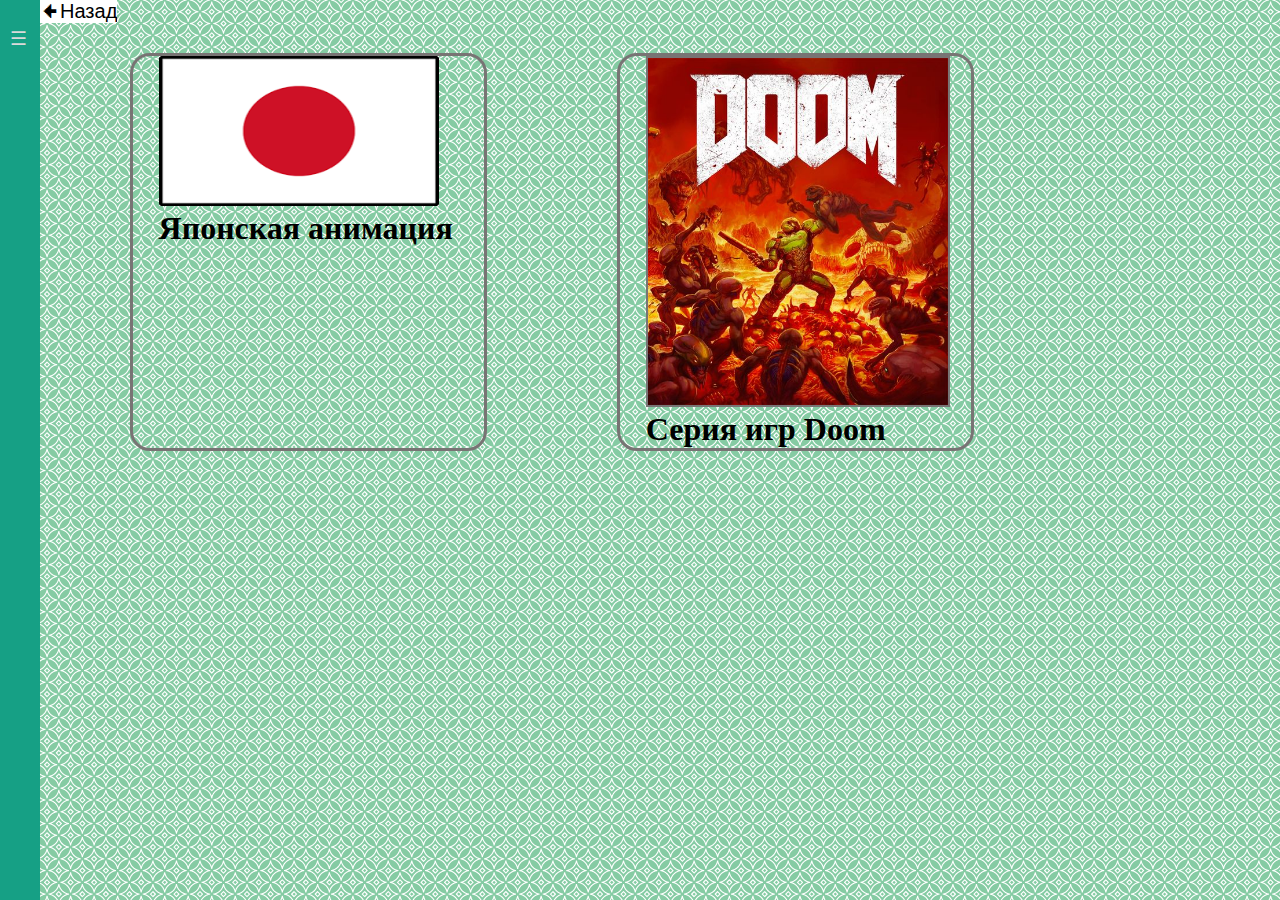
<file: videogame.html>
<!DOCTYPE html>
<html lang="en">
<head>
    <meta charset="UTF-8">
    <meta name="viewport" content="width=device-width, initial-scale=1.0">
    <title>Главная</title>
    <link rel="stylesheet" href="style.css">
</head>
<style>
    .generalcont{
        margin-left: 130px;
        margin-top: 30px; 
        border: 3px solid rgb(120, 116, 116);
        border-radius: 20px;
        padding-left: 2%;
        padding-right: 2%;
        width: 300px;
        text-decoration: none;
    }
    .content {
        display: flex;
    }
</style>
<body>
    <input type="checkbox" id="nav-toggle" hidden>
    <nav class="nav">
        <label for="nav-toggle" class="nav-toggle" onclick></label>
        <h2 class="logo"> 
            <a href="index.html">На главную</a>
        </h2>
        <ul>
            <li><a href="transport.html">Транспорт</a>
            <li><a href="videogame.html">Видеоигры</a>
            <li><a href="#3">Кулинария</a>
            <li><a href="#4">Социальные сети</a>
            <li><a href="terminology.html">Термины</a>
            <li><a href="animation.html">Мультипликация</a></li>
            <li><a href="#6">Шесть</a>
            <li><a href="#7">Семь</a> 
                <ul>
                    <li><a href="#8">Тест 1</a>
                    <li><a href="#9">Тест 2</a>
                </ul>
        </ul>
</nav>
<input class="born" type="button" onclick="history.back();" value="🠜Назад"/>
<div class="content">
<div class="generalcont">
    <a href="Japananimation.html">
        <img src="Japan.png" height="150px" width="280px">
        <h1>Японская анимация</h1>
    </a>
</div>
<div class="generalcont">
    <a href="DoomGameSeries.html">
        <img src="Doom.jpg"  height="" width="300" style="border: 2px solid  rgb(120, 116, 116);">
        <h1>Серия игр Doom</h1>
    </a>
</div>
</div>
<!-- <div class="sketchfab-embed-wrapper"> <iframe title="Ivy Pepper from Lackadaisy" frameborder="0" allowfullscreen mozallowfullscreen="true" webkitallowfullscreen="true" allow="autoplay; fullscreen; xr-spatial-tracking" xr-spatial-tracking execution-while-out-of-viewport execution-while-not-rendered web-share src="https://sketchfab.com/models/01004f18de714e2aa9c613409fce2596/embed?autospin=1&autostart=1&preload=1&ui_hint=2"> </iframe> </div> -->
</body>
</html>
</file>
<file: style.css>
/**
 * Переключаемая боковая панель навигации
 * выдвигающаяся по клику слева
 */
 
 .nav {
    /*  ширна произвольная, не стесняйтесь экспериментировать */
    width: 320px;
    min-width: 320px;
    /* фиксируем и выставляем высоту панели на максимум */
    height: 100%;
    position: fixed;
    top: 0;
    bottom: 0;
    margin: 0;
    /* сдвигаем (прячем) панель относительно левого края страницы */
    left: -320px;
    /* внутренние отступы */
    padding: 15px 20px;
    /* плавный переход смещения панели */
    -webkit-transition: left 0.3s;
    -moz-transition: left 0.3s;
    transition: left 0.3s;
    /* определяем цвет фона панели */
    background: #16a085;
    /* поверх других элементов */
    z-index: 2000;
}
 
/**
 * Кнопка переключения панели
 * тег <label>
 */
 
.nav-toggle {
    /* абсолютно позиционируем */
    position: absolute;
    /* относительно левого края панели */
    left: 320px;
    /* отступ от верхнего края панели */
    top: 1em;
    /* внутренние отступы */
    padding: 0.5em;
    /* определяем цвет фона переключателя
     * чаще вчего в соответствии с цветом фона панели
    */
    background: inherit;
    /* цвет текста */
    color: #dadada;
    /* вид курсора */
    cursor: pointer;
    /* размер шрифта */
    font-size: 1.2em;
    line-height: 1;
    /* всегда поверх других элементов страницы */
    z-index: 2001;
    /* анимируем цвет текста при наведении */
    -webkit-transition: color .25s ease-in-out;
    -moz-transition: color .25s ease-in-out;
    transition: color .25s ease-in-out;
}
 
/* определяем текст кнопки 
 * символ Unicode (TRIGRAM FOR HEAVEN)
*/
 
.nav-toggle:after {
    content: '\2630';
    text-decoration: none;
}
 
/* цвет текста при наведении */
 
.nav-toggle:hover {
    color: #f4f4f4;
}
 
/**
 * Скрытый чекбокс (флажок)
 * невидим и недоступен :)
 * имя селектора атрибут флажка
 */
 
[id='nav-toggle'] {
    position: absolute;
    display: none;
}
 
/**
 * изменение положения переключателя 
 * при просмотре на мобильных устройствах
 * когда навигация раскрыта, распологаем внутри панели
*/
 
[id='nav-toggle']:checked ~ .nav > .nav-toggle {
    left: auto;
    right: 2px;
    top: 1em;
}
 
/**
 * Когда флажок установлен, открывается панель
 * используем псевдокласс:checked
 */
 
[id='nav-toggle']:checked ~ .nav {
    left: 0;
    box-shadow:4px 0px 20px 0px rgba(0,0,0, 0.5);
    -moz-box-shadow:4px 0px 20px 0px rgba(0,0,0, 0.5);
    -webkit-box-shadow:4px 0px 20px 0px rgba(0,0,0, 0.5);
    overflow-y: auto;
}
 
/* 
 * смещение контента страницы
 * на размер ширины панели,
 * фишка необязательная, на любителя
*/
 
[id='nav-toggle']:checked ~ main > article {
    -webkit-transform: translateX(320px);
    -moz-transform: translateX(320px);
    transform: translateX(320px);
}
 
/*
 * изменение символа переключателя,
 * привычный крестик (MULTIPLICATION X), 
 * вы можете испльзовать любой другой значок
*/
 
[id='nav-toggle']:checked ~ .nav > .nav-toggle:after {
    content: '\2715';
}
 
/**
 * профиксим баг в Android <= 4.1.2
 * см: http://timpietrusky.com/advanced-checkbox-hack
 */
 
body {
    -webkit-animation: bugfix infinite 1s;
}
 
@-webkit-keyframes bugfix {
    to {
      padding: 0;
    }
}
 
/**
 * позаботьтимся о средних и маленьких экранах
 * мобильных устройств
 */
 
@media screen and (min-width: 320px) {
    html,
    body {
      margin: 0;
      overflow-x: hidden;
    }
}
 
@media screen and (max-width: 320px) {
    html,
    body {
      margin: 0;
      overflow-x: hidden;
    }
    .nav {
      width: 100%;
      box-shadow: none
    }
}
 
/**
 * Формируем стиль заголовка (логотип) панели 
*/
 
.nav h2 {
    width: 90%;
    padding: 0;
    margin: 10px 0;
    text-align: center;
    text-shadow: rgba(255, 255, 255, .1) -1px -1px 1px, rgba(0, 0, 0, .5) 1px 1px 1px;
    font-size: 1.3em;
    line-height: 1.3em;
    opacity: 0;
    transform: scale(0.1, 0.1);
    -ms-transform: scale(0.1, 0.1);
    -moz-transform: scale(0.1, 0.1);
    -webkit-transform: scale(0.1, 0.1);
    transform-origin: 0% 0%;
    -ms-transform-origin: 0% 0%;
    -moz-transform-origin: 0% 0%;
    -webkit-transform-origin: 0% 0%;
    transition: opacity 0.8s, transform 0.8s;
    -ms-transition: opacity 0.8s, -ms-transform 0.8s;
    -moz-transition: opacity 0.8s, -moz-transform 0.8s;
    -webkit-transition: opacity 0.8s, -webkit-transform 0.8s;
}
 
.nav h2 a {
    color: #dadada;
    text-decoration: none;
    text-transform: uppercase;
}
 
 
/*плавное появление заголовка (логотипа) при раскрытии панели */
 
[id='nav-toggle']:checked ~ .nav h2 {
    opacity: 1;
    transform: scale(1, 1);
    -ms-transform: scale(1, 1);
    -moz-transform: scale(1, 1);
    -webkit-transform: scale(1, 1);
}
 
/**
 * формируем непосредственно само меню
 * используем неупорядоченный список для пунктов меню
 * прикрутим трансфомации и плавные переходы
 */
 
.nav > ul {
    display: block;
    margin: 0;
    padding: 0;
    list-style: none;
}
 
.nav > ul > li {
    line-height: 2.5;
    opacity: 0;
    -webkit-transform: translateX(-50%);
    -moz-transform: translateX(-50%);
    -ms-transform: translateX(-50%);
    transform: translateX(-50%);
    -webkit-transition: opacity .5s .1s, -webkit-transform .5s .1s;
    -moz-transition: opacity .5s .1s, -moz-transform .5s .1s;
    -ms-transition: opacity .5s .1s, -ms-transform .5s .1s;
    transition: opacity .5s .1s, transform .5s .1s;
}

[id='nav-toggle']:checked ~ .nav > ul > li {
    opacity: 1;
    -webkit-transform: translateX(0);
    -moz-transform: translateX(0);
    -ms-transform: translateX(0);
    transform: translateX(0);
}
 
/* определяем интервалы появления пунктов меню */
 
.nav > ul > li:nth-child(2) {
    -webkit-transition: opacity .5s .2s, -webkit-transform .5s .2s;
    transition: opacity .5s .2s, transform .5s .2s;
}
 
.nav > ul > li:nth-child(3) {
    -webkit-transition: opacity .5s .3s, -webkit-transform .5s .3s;
    transition: opacity .5s .3s, transform .5s .3s;
}
 
.nav > ul > li:nth-child(4) {
    -webkit-transition: opacity .5s .4s, -webkit-transform .5s .4s;
    transition: opacity .5s .4s, transform .5s .4s;
}
 
.nav > ul > li:nth-child(5) {
    -webkit-transition: opacity .5s .5s, -webkit-transform .5s .5s;
    transition: opacity .5s .5s, transform .5s .5s;
}
 
.nav > ul > li:nth-child(6) {
    -webkit-transition: opacity .5s .6s, -webkit-transform .5s .6s;
    transition: opacity .5s .6s, transform .5s .6s;
}
 
.nav > ul > li:nth-child(7) {
    -webkit-transition: opacity .5s .7s, -webkit-transform .5s .7s;
    transition: opacity .5s .7s, transform .5s .7s;
}
.nav > ul > li > ul > li:nth-child(0) {
    -webkit-transition: opacity .5s .8s, -webkit-transform .5s .8s;
    transition: opacity .5s .8s, transform .5s .8s;
}
.nav > ul > li > ul > li:nth-child(1) {
    -webkit-transition: opacity .5s .8s, -webkit-transform .5s .9s;
    transition: opacity .5s .9s, transform .5s .9s;
}
 
 
/**
 * оформление ссылок пунктов меню
 */
 
.nav > ul > li > a {
    display: inline-block;
    position: relative;
    padding: 0;
    font-family: 'Open Sans', sans-serif;
    font-weight: 300;
    font-size: 1.2em;
    color: #dadada;
    width: 100%;
    text-decoration: none;
    /* плавный переход */
    -webkit-transition: color .5s ease, padding .5s ease;
    -moz-transition: color .5s ease, padding .5s ease;
    transition: color .5s ease, padding .5s ease;
}

.nav > ul > li > ul > li > a {
    display: inline-block;
    position: relative;
    padding: 0;
    font-family: 'Open Sans', sans-serif;
    font-weight: 300;
    font-size: 1.2em;
    color: #dadada;
    width: 100%;
    text-decoration: none;
    /* плавный переход */
    -webkit-transition: color .5s ease, padding .5s ease;
    -moz-transition: color .5s ease, padding .5s ease;
    transition: color .5s ease, padding .5s ease;
}
 
/**
 * состояние ссылок меню при наведении
 */
 
.nav > ul > li > a:hover,
.nav > ul > li > a:focus {
    color: white;
    padding-left: 15px;
}
.nav > ul > li > ul > li > a:hover,
.nav > ul > li > ul > li > a:focus {
    color: white;
    padding-left: 15px;
}
 
/**
 * линия подчеркивания ссылок меню
 */
 
.nav > ul > li > a:before {
    content: '';
    display: block;
    position: absolute;
    right: 0;
    bottom: 0;
    height: 1px;
    width: 100%;
    -webkit-transition: width 0s ease;
    transition: width 0s ease;
}

 
.nav > ul > li > a:after {
    content: '';
    display: block;
    position: absolute;
    left: 0;
    bottom: 0;
    height: 1px;
    width: 100%;
    background: #3bc1a0;
    -webkit-transition: width .5s ease;
    transition: width .5s ease;
}

.nav > ul > li > ul > li > a:before {
    content: '';
    display: block;
    position: absolute;
    right: 0;
    bottom: 0;
    height: 1px;
    width: 100%;
    -webkit-transition: width 0s ease;
    transition: width 0s ease;
}

 
.nav > ul > li > ul > li > a:after {
    content: '';
    display: block;
    position: absolute;
    left: 0;
    bottom: 0;
    height: 1px;
    width: 100%;
    background: #3bc1a0;
    -webkit-transition: width .5s ease;
    transition: width .5s ease;
}

 
/**
 * анимируем линию подчеркивания 
 * ссылок при наведении
 */
 
.nav > ul > li > a:hover:before {
    width: 0%;
    background: #3bc1a0;
    -webkit-transition: width .5s ease;
    transition: width .5s ease;
}
 
.nav > ul > li > a:hover:after {
    width: 0%;
    background: transparent;
    -webkit-transition: width 0s ease;
    transition: width 0s ease;
}

.nav > ul > li > ul > li > a:hover:before {
    width: 0%;
    background: #3bc1a0;
    -webkit-transition: width .5s ease;
    transition: width .5s ease;
}
 
.nav > ul > li > ul > li > a:hover:after {
    width: 0%;
    background: transparent;
    -webkit-transition: width 0s ease;
    transition: width 0s ease;
}
 
/* фон затемнения на основной контент 
 * при этом элементы блокируютя
 * спорная такая фича, если оно вам надо
 * просто раскомментируйте
*/
 
/*
.mask-content {
    display: block;
    position: fixed;
    top: 0;
    left: 0;
    z-index: 1000;
    width: 100%;
    height: 100%;
    background-color: rgba(0, 0, 0, 0.4);
    visibility: hidden;
    opacity: 0;
}
 
[id='nav-toggle']:checked ~ .mask-content {
    visibility: visible;
    opacity: 1;
    -webkit-transition: opacity .5s, visibility .5s;
    transition: opacity .5s, visibility .5s;
}
*/

.nav > ul > li > ul > li {
    list-style: none;
}

* {
    margin: 0;
    padding: 0;
  }
  
  .slider {
    width: 800px;
    height: 500px;
    overflow: hidden;
    border: 10px solid #000;
  }
  
  .middle {
    position: absolute;
  }
  
  .navigation {
    position: absolute;
    bottom: 16px;
    left: 50%;
    transform: translateX(-50%);
    display: flex;
  }
  .bar {
    width: 30px;
    height: 8px;
    margin: 6px;
    cursor: pointer;
    background-color: #000;
    opacity: .5;
    border-radius: 10px;
    transition: all 0.4s ease;
  }
  
  .bar:hover {
    opacity: 1;
    transform:scale(1.1);
  }
  
  input[name="r"] {
    position: absolute;
    visibility: hidden;
  }
  
  .slides {
    width: 400%;
    height: 100%;
    display: flex;
  }
  
  .slide {
    width: 25%;
    transition: all 0.6s ease;
  }
  
  .img {
    width: 100%;
    height: 100%;
  }
  
  #r1:checked ~ .s1 {
    margin-left: 0;
  }
  
  #r2:checked ~ .s1 {
    margin-left: -25%;
  }
  
  #r3:checked ~ .s1 {
    margin-left: -50%;
  }
  
  #r4:checked ~ .s1 {
    margin-left: -75%;
  }
  a{
    text-decoration: none;
    color: #000;
  }
  .born {
    background-color: white;
    border: none;
    font-size: 20px;
    margin-left: 40px
}
body{
    background:url("more-leaves-on-green.png");
    /* background-size: cover; */
    background-attachment: scroll;
}
</file>
<file: style2.css>
/**
 * Переключаемая боковая панель навигации
 * выдвигающаяся по клику слева
 */
 
 .nav {
    /*  ширна произвольная, не стесняйтесь экспериментировать */
    width: 320px;
    min-width: 320px;
    /* фиксируем и выставляем высоту панели на максимум */
    height: 100%;
    position: fixed;
    top: 0;
    bottom: 0;
    margin: 0;
    /* сдвигаем (прячем) панель относительно левого края страницы */
    left: -320px;
    /* внутренние отступы */
    padding: 15px 20px;
    /* плавный переход смещения панели */
    -webkit-transition: left 0.3s;
    -moz-transition: left 0.3s;
    transition: left 0.3s;
    /* определяем цвет фона панели */
    background: #16a085;
    /* поверх других элементов */
    z-index: 2000;
}
 
/**
 * Кнопка переключения панели
 * тег <label>
 */
 
.nav-toggle {
    /* абсолютно позиционируем */
    position: absolute;
    /* относительно левого края панели */
    left: 320px;
    /* отступ от верхнего края панели */
    top: 1em;
    /* внутренние отступы */
    padding: 0.5em;
    /* определяем цвет фона переключателя
     * чаще вчего в соответствии с цветом фона панели
    */
    background: inherit;
    /* цвет текста */
    color: #dadada;
    /* вид курсора */
    cursor: pointer;
    /* размер шрифта */
    font-size: 1.2em;
    line-height: 1;
    /* всегда поверх других элементов страницы */
    z-index: 2001;
    /* анимируем цвет текста при наведении */
    -webkit-transition: color .25s ease-in-out;
    -moz-transition: color .25s ease-in-out;
    transition: color .25s ease-in-out;
}
 
/* определяем текст кнопки 
 * символ Unicode (TRIGRAM FOR HEAVEN)
*/
 
.nav-toggle:after {
    content: '\2630';
    text-decoration: none;
}
 
/* цвет текста при наведении */
 
.nav-toggle:hover {
    color: #f4f4f4;
}
 
/**
 * Скрытый чекбокс (флажок)
 * невидим и недоступен :)
 * имя селектора атрибут флажка
 */
 
[id='nav-toggle'] {
    position: absolute;
    display: none;
}
 
/**
 * изменение положения переключателя 
 * при просмотре на мобильных устройствах
 * когда навигация раскрыта, распологаем внутри панели
*/
 
[id='nav-toggle']:checked ~ .nav > .nav-toggle {
    left: auto;
    right: 2px;
    top: 1em;
}
 
/**
 * Когда флажок установлен, открывается панель
 * используем псевдокласс:checked
 */
 
[id='nav-toggle']:checked ~ .nav {
    left: 0;
    box-shadow:4px 0px 20px 0px rgba(0,0,0, 0.5);
    -moz-box-shadow:4px 0px 20px 0px rgba(0,0,0, 0.5);
    -webkit-box-shadow:4px 0px 20px 0px rgba(0,0,0, 0.5);
    overflow-y: auto;
}
 
/* 
 * смещение контента страницы
 * на размер ширины панели,
 * фишка необязательная, на любителя
*/
 
[id='nav-toggle']:checked ~ main > article {
    -webkit-transform: translateX(320px);
    -moz-transform: translateX(320px);
    transform: translateX(320px);
}
 
/*
 * изменение символа переключателя,
 * привычный крестик (MULTIPLICATION X), 
 * вы можете испльзовать любой другой значок
*/
 
[id='nav-toggle']:checked ~ .nav > .nav-toggle:after {
    content: '\2715';
}
 
/**
 * профиксим баг в Android <= 4.1.2
 * см: http://timpietrusky.com/advanced-checkbox-hack
 */
 
body {
    -webkit-animation: bugfix infinite 1s;
}
 
@-webkit-keyframes bugfix {
    to {
      padding: 0;
    }
}
 
/**
 * позаботьтимся о средних и маленьких экранах
 * мобильных устройств
 */
 
@media screen and (min-width: 320px) {
    html,
    body {
      margin: 0;
      overflow-x: hidden;
    }
}
 
@media screen and (max-width: 320px) {
    html,
    body {
      margin: 0;
      overflow-x: hidden;
    }
    .nav {
      width: 100%;
      box-shadow: none
    }
}
 
/**
 * Формируем стиль заголовка (логотип) панели 
*/
 
.nav h2 {
    width: 90%;
    padding: 0;
    margin: 10px 0;
    text-align: center;
    text-shadow: rgba(255, 255, 255, .1) -1px -1px 1px, rgba(0, 0, 0, .5) 1px 1px 1px;
    font-size: 1.3em;
    line-height: 1.3em;
    opacity: 0;
    transform: scale(0.1, 0.1);
    -ms-transform: scale(0.1, 0.1);
    -moz-transform: scale(0.1, 0.1);
    -webkit-transform: scale(0.1, 0.1);
    transform-origin: 0% 0%;
    -ms-transform-origin: 0% 0%;
    -moz-transform-origin: 0% 0%;
    -webkit-transform-origin: 0% 0%;
    transition: opacity 0.8s, transform 0.8s;
    -ms-transition: opacity 0.8s, -ms-transform 0.8s;
    -moz-transition: opacity 0.8s, -moz-transform 0.8s;
    -webkit-transition: opacity 0.8s, -webkit-transform 0.8s;
}
 
.nav h2 a {
    color: #dadada;
    text-decoration: none;
    text-transform: uppercase;
}
 
 
/*плавное появление заголовка (логотипа) при раскрытии панели */
 
[id='nav-toggle']:checked ~ .nav h2 {
    opacity: 1;
    transform: scale(1, 1);
    -ms-transform: scale(1, 1);
    -moz-transform: scale(1, 1);
    -webkit-transform: scale(1, 1);
}
 
/**
 * формируем непосредственно само меню
 * используем неупорядоченный список для пунктов меню
 * прикрутим трансфомации и плавные переходы
 */
 
.nav > ul {
    display: block;
    margin: 0;
    padding: 0;
    list-style: none;
}
 
.nav > ul > li {
    line-height: 2.5;
    opacity: 0;
    -webkit-transform: translateX(-50%);
    -moz-transform: translateX(-50%);
    -ms-transform: translateX(-50%);
    transform: translateX(-50%);
    -webkit-transition: opacity .5s .1s, -webkit-transform .5s .1s;
    -moz-transition: opacity .5s .1s, -moz-transform .5s .1s;
    -ms-transition: opacity .5s .1s, -ms-transform .5s .1s;
    transition: opacity .5s .1s, transform .5s .1s;
}

[id='nav-toggle']:checked ~ .nav > ul > li {
    opacity: 1;
    -webkit-transform: translateX(0);
    -moz-transform: translateX(0);
    -ms-transform: translateX(0);
    transform: translateX(0);
}
 
/* определяем интервалы появления пунктов меню */
 
.nav > ul > li:nth-child(2) {
    -webkit-transition: opacity .5s .2s, -webkit-transform .5s .2s;
    transition: opacity .5s .2s, transform .5s .2s;
}
 
.nav > ul > li:nth-child(3) {
    -webkit-transition: opacity .5s .3s, -webkit-transform .5s .3s;
    transition: opacity .5s .3s, transform .5s .3s;
}
 
.nav > ul > li:nth-child(4) {
    -webkit-transition: opacity .5s .4s, -webkit-transform .5s .4s;
    transition: opacity .5s .4s, transform .5s .4s;
}
 
.nav > ul > li:nth-child(5) {
    -webkit-transition: opacity .5s .5s, -webkit-transform .5s .5s;
    transition: opacity .5s .5s, transform .5s .5s;
}
 
.nav > ul > li:nth-child(6) {
    -webkit-transition: opacity .5s .6s, -webkit-transform .5s .6s;
    transition: opacity .5s .6s, transform .5s .6s;
}
 
.nav > ul > li:nth-child(7) {
    -webkit-transition: opacity .5s .7s, -webkit-transform .5s .7s;
    transition: opacity .5s .7s, transform .5s .7s;
}
.nav > ul > li > ul > li:nth-child(0) {
    -webkit-transition: opacity .5s .8s, -webkit-transform .5s .8s;
    transition: opacity .5s .8s, transform .5s .8s;
}
.nav > ul > li > ul > li:nth-child(1) {
    -webkit-transition: opacity .5s .8s, -webkit-transform .5s .9s;
    transition: opacity .5s .9s, transform .5s .9s;
}
 
 
/**
 * оформление ссылок пунктов меню
 */
 
.nav > ul > li > a {
    display: inline-block;
    position: relative;
    padding: 0;
    font-family: 'Open Sans', sans-serif;
    font-weight: 300;
    font-size: 1.2em;
    color: #dadada;
    width: 100%;
    text-decoration: none;
    /* плавный переход */
    -webkit-transition: color .5s ease, padding .5s ease;
    -moz-transition: color .5s ease, padding .5s ease;
    transition: color .5s ease, padding .5s ease;
}

.nav > ul > li > ul > li > a {
    display: inline-block;
    position: relative;
    padding: 0;
    font-family: 'Open Sans', sans-serif;
    font-weight: 300;
    font-size: 1.2em;
    color: #dadada;
    width: 100%;
    text-decoration: none;
    /* плавный переход */
    -webkit-transition: color .5s ease, padding .5s ease;
    -moz-transition: color .5s ease, padding .5s ease;
    transition: color .5s ease, padding .5s ease;
}
 
/**
 * состояние ссылок меню при наведении
 */
 
.nav > ul > li > a:hover,
.nav > ul > li > a:focus {
    color: white;
    padding-left: 15px;
}
.nav > ul > li > ul > li > a:hover,
.nav > ul > li > ul > li > a:focus {
    color: white;
    padding-left: 15px;
}
 
/**
 * линия подчеркивания ссылок меню
 */
 
.nav > ul > li > a:before {
    content: '';
    display: block;
    position: absolute;
    right: 0;
    bottom: 0;
    height: 1px;
    width: 100%;
    -webkit-transition: width 0s ease;
    transition: width 0s ease;
}

 
.nav > ul > li > a:after {
    content: '';
    display: block;
    position: absolute;
    left: 0;
    bottom: 0;
    height: 1px;
    width: 100%;
    background: #3bc1a0;
    -webkit-transition: width .5s ease;
    transition: width .5s ease;
}

.nav > ul > li > ul > li > a:before {
    content: '';
    display: block;
    position: absolute;
    right: 0;
    bottom: 0;
    height: 1px;
    width: 100%;
    -webkit-transition: width 0s ease;
    transition: width 0s ease;
}

 
.nav > ul > li > ul > li > a:after {
    content: '';
    display: block;
    position: absolute;
    left: 0;
    bottom: 0;
    height: 1px;
    width: 100%;
    background: #3bc1a0;
    -webkit-transition: width .5s ease;
    transition: width .5s ease;
}

 
/**
 * анимируем линию подчеркивания 
 * ссылок при наведении
 */
 
.nav > ul > li > a:hover:before {
    width: 0%;
    background: #3bc1a0;
    -webkit-transition: width .5s ease;
    transition: width .5s ease;
}
 
.nav > ul > li > a:hover:after {
    width: 0%;
    background: transparent;
    -webkit-transition: width 0s ease;
    transition: width 0s ease;
}

.nav > ul > li > ul > li > a:hover:before {
    width: 0%;
    background: #3bc1a0;
    -webkit-transition: width .5s ease;
    transition: width .5s ease;
}
 
.nav > ul > li > ul > li > a:hover:after {
    width: 0%;
    background: transparent;
    -webkit-transition: width 0s ease;
    transition: width 0s ease;
}
 
/* фон затемнения на основной контент 
 * при этом элементы блокируютя
 * спорная такая фича, если оно вам надо
 * просто раскомментируйте
*/
 
/* 
.mask-content {
    display: block;
    position: fixed;
    top: 0;
    left: 0;
    z-index: 1000;
    width: 100%;
    height: 100%;
    background-color: rgba(0, 0, 0, 0.4);
    visibility: hidden;
    opacity: 0;
}
 
[id='nav-toggle']:checked ~ .mask-content {
    visibility: visible;
    opacity: 1;
    -webkit-transition: opacity .5s, visibility .5s;
    transition: opacity .5s, visibility .5s;
}
*/

.nav > ul > li > ul > li {
    list-style: none;
}
body {
    height: 800px;
    margin: 0;
    display: grid;
    grid-template-rows: 500px 100px;
    grid-template-columns: 1fr 30px 30px 30px 30px 30px 1fr;
    align-items: center;
    justify-items: center;
  }
  
  main#carousel {
    grid-row: 1 / 2;
    grid-column: 1 / 8;
    width: 100vw;
    height: 700px;
    display: flex;
    align-items: center;
    justify-content: center;
    overflow: hidden;
    transform-style: preserve-3d;
    perspective: 600px;
    --items: 5;
    --middle: 3;
    --position: 1;
    pointer-events: none;
  }
  
  div.item {
    position: absolute;
    width: 300px;
    height: 400px;
    background-color: coral;
    --r: calc(var(--position) - var(--offset));
    --abs: max(calc(var(--r) * -1), var(--r));
    transition: all 0.25s linear;
    transform: rotateY(calc(-10deg * var(--r)))
      translateX(calc(-300px * var(--r)));
    z-index: calc((var(--position) - var(--abs)));
  }
  
  div.item:nth-of-type(1) {
    --offset: 1;
    background-color: #90f1ef;
  }
  div.item:nth-of-type(2) {
    --offset: 2;
    background-color: #ff70a6;
  }
  div.item:nth-of-type(3) {
    --offset: 3;
    background-color: #ff9770;
  }
  div.item:nth-of-type(4) {
    --offset: 4;
    background-color: #ffd670;
  }
  div.item:nth-of-type(5) {
    --offset: 5;
    background-color: #e9ff70;
  }
  
  input:nth-of-type(1) {
    grid-column: 2 / 3;
    grid-row: 2 / 3;
  }
  input:nth-of-type(1):checked ~ main#carousel {
    --position: 1;
  }
  
  input:nth-of-type(2) {
    grid-column: 3 / 4;
    grid-row: 2 / 3;
  }
  input:nth-of-type(2):checked ~ main#carousel {
    --position: 2;
  }
  
  input:nth-of-type(3) {
    grid-column: 4 /5;
    grid-row: 2 / 3;
  }
  input:nth-of-type(3):checked ~ main#carousel {
    --position: 3;
  }
  
  input:nth-of-type(4) {
    grid-column: 5 / 6;
    grid-row: 2 / 3;
  }
  input:nth-of-type(4):checked ~ main#carousel {
    --position: 4;
  }
  
  input:nth-of-type(5) {
    grid-column: 6 / 7;
    grid-row: 2 / 3;
  }
  input:nth-of-type(5):checked ~ main#carousel {
    --position: 5;
  }
</file>
